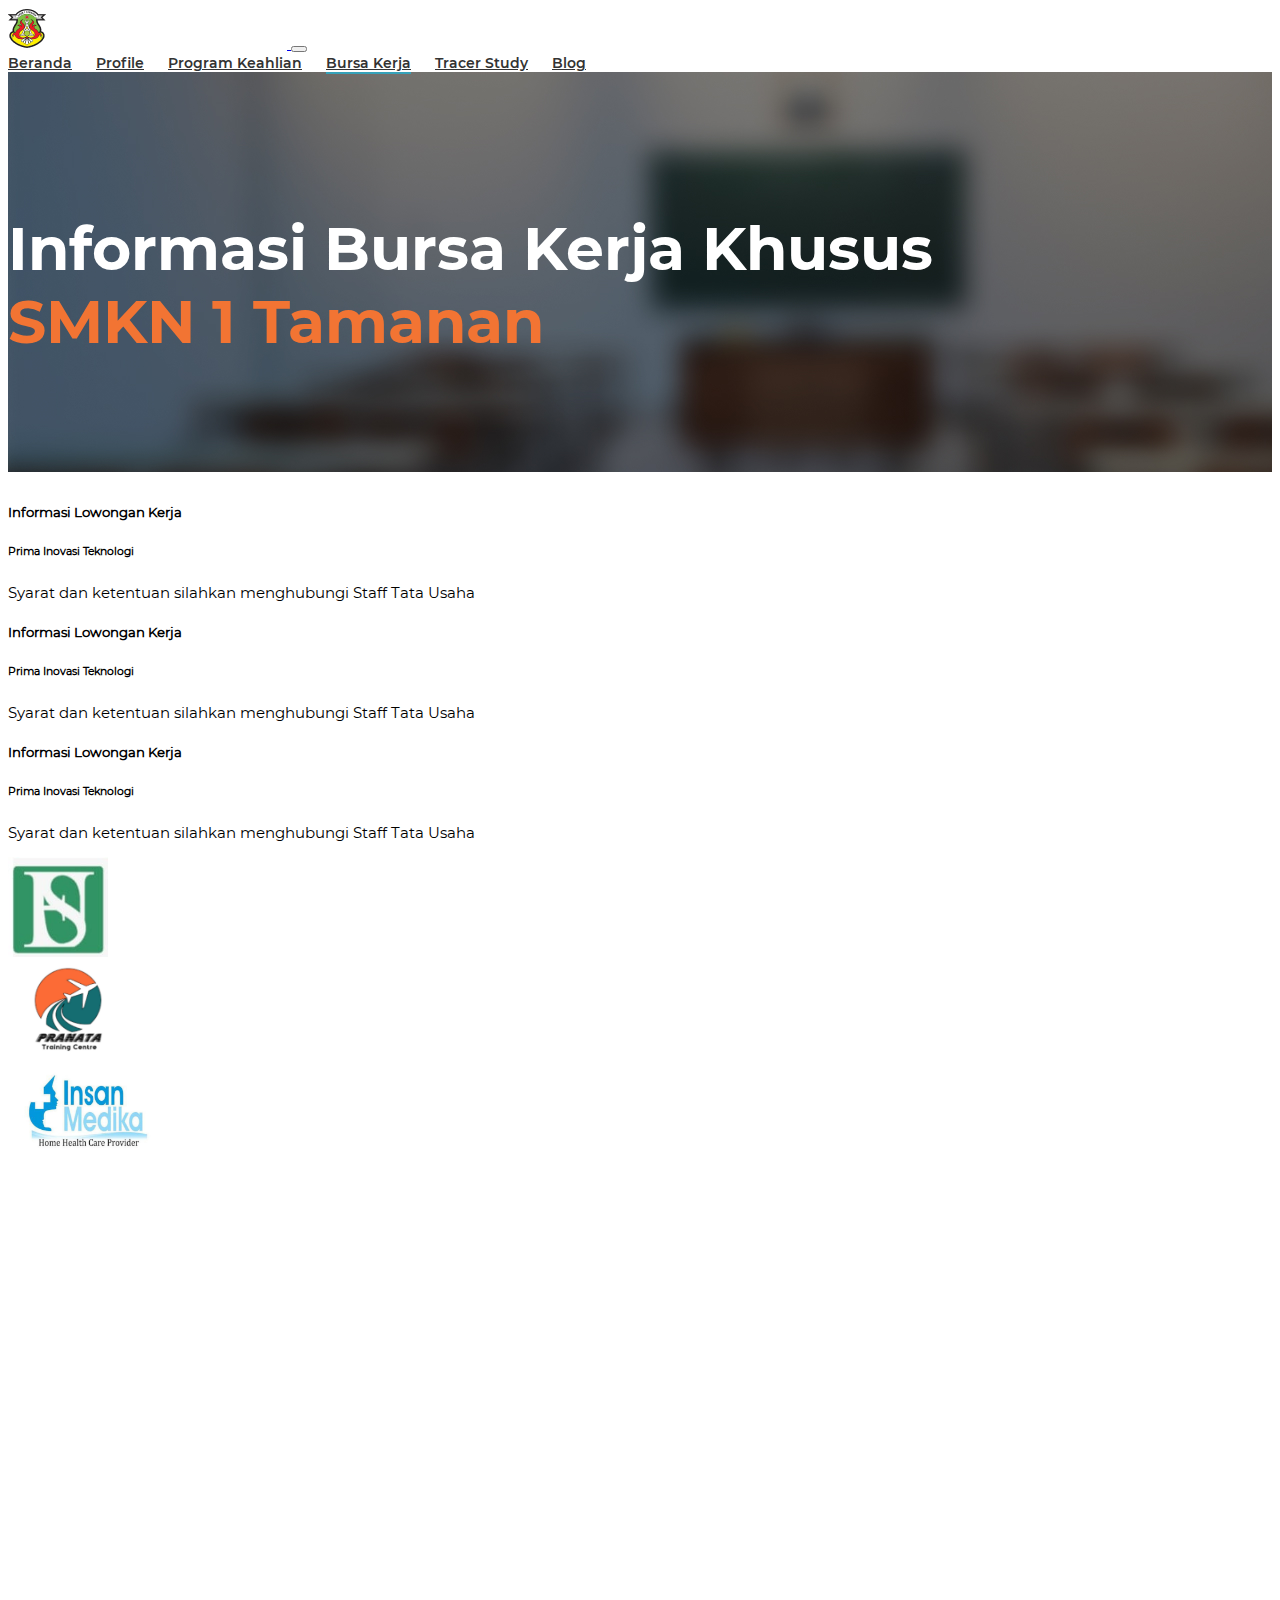
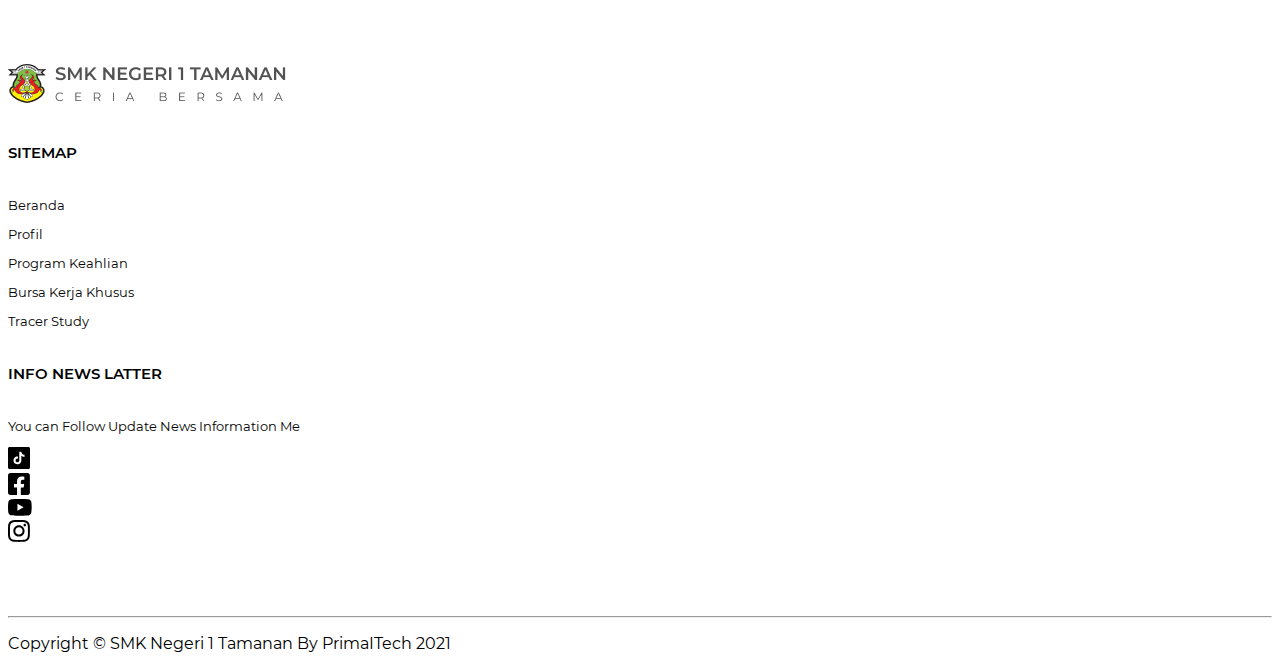
<file: bkk.html>
<!DOCTYPE html>
<html lang="en">

<head>
    <meta charset="UTF-8">
    <meta http-equiv="X-UA-Compatible" content="IE=edge">
    <meta name="viewport" content="width=device-width, initial-scale=1.0">
    <title>SMKN 1 Tamanan</title>
    <link href="https://cdn.jsdelivr.net/npm/bootstrap@5.0.2/dist/css/bootstrap.min.css" rel="stylesheet"
        integrity="sha384-EVSTQN3/azprG1Anm3QDgpJLIm9Nao0Yz1ztcQTwFspd3yD65VohhpuuCOmLASjC" crossorigin="anonymous">
    <script src="https://cdn.jsdelivr.net/npm/bootstrap@5.0.2/dist/js/bootstrap.bundle.min.js"
        integrity="sha384-MrcW6ZMFYlzcLA8Nl+NtUVF0sA7MsXsP1UyJoMp4YLEuNSfAP+JcXn/tWtIaxVXM" crossorigin="anonymous">
    </script>

    <link rel="stylesheet" href="asset/css/all.min.css" />
    <link rel="stylesheet" href="asset/css/base.css" />
    <link rel="stylesheet" href="asset/css/style.css" />

    <link rel="shortcut icon" href="asset/images/favicon.png">
</head>

<body>
    <nav class="navbar navbar-expand-md fixed-top p-2 navbar-dark" id="navbar">
        <div class="container">
            <a class="navbar-brand" href="index.html">
                <img  src="asset/images/logo-light.png" class="img-fluid" id="brand" />
            </a>

            <button class="navbar-toggler" type="button" data-bs-toggle="collapse"
                data-bs-target="#navbarSupportedContent" aria-controls="navbarSupportedContent" aria-expanded="false"
                aria-label="Toggle navigation">
                <span class="navbar-toggler-icon"></span>
            </button>
            <div class="collapse navbar-collapse" id="navbarSupportedContent">
                <div class="navbar-nav ms-auto">
                    <a class="nav-link "  href="index.html">Beranda</a>
                    <a class="nav-link" href="profile.html">Profile</a>
                    <a class="nav-link" href="program_keahlian.html">Program Keahlian</a>
                    <a class="nav-link active" aria-current="page" href="bkk.html">Bursa Kerja</a>
                    <a class="nav-link" href="study-tracer.html">Tracer Study</a>
                    <a class="nav-link" href="#">Blog</a>

                </div>
            </div>
        </div>
    </nav>
    <section>

        <div class="bg-header">
            <div class="container p-5">
                <h1 >Informasi Bursa Kerja Khusus <br> <span class="base-color">SMKN 1 Tamanan</span></h1>
            </div>
        </div>
        <!-- <div class="bg bg-1"></div> -->
    </section>

    <section id="sambutan" class="mt-5 pt-5">
        <div class="sambutan">
            <div class="container">
                <div class="row">
                    <div class="col-lg-12 mb-3">
                        <div class="card">
                            <div class="card-body">
                                <h5 class="card-title">Informasi Lowongan Kerja</h5>
                                <h6 class="card-subtitle mb-2 text-muted">Prima Inovasi Teknologi</h6>
                                <p class="card-text">Syarat dan ketentuan silahkan menghubungi Staff Tata Usaha</p>
                               
                            </div>
                        </div>
                    </div>
                    <div class="col-lg-12 mb-3">
                        <div class="card">
                            <div class="card-body">
                                <h5 class="card-title">Informasi Lowongan Kerja</h5>
                                <h6 class="card-subtitle mb-2 text-muted">Prima Inovasi Teknologi</h6>
                                <p class="card-text">Syarat dan ketentuan silahkan menghubungi Staff Tata Usaha</p>
                               
                            </div>
                        </div>
                    </div>
                    <div class="col-lg-12 mb-3">
                        <div class="card">
                            <div class="card-body">
                                <h5 class="card-title">Informasi Lowongan Kerja</h5>
                                <h6 class="card-subtitle mb-2 text-muted">Prima Inovasi Teknologi</h6>
                                <p class="card-text">Syarat dan ketentuan silahkan menghubungi Staff Tata Usaha</p>
                               
                            </div>
                        </div>
                    </div>
                </div>
            </div>
        </div>

    </section>

    <section id="support">
        <div class="container mt-5 mb-5">
            <div class="row">
                <div class="col-lg-4 text-center mt-2">
                    <img class="lazy" src="asset/images/partner1.jpeg?h" width="100" height="100" alt="">
                </div>
                <div class="col-lg-4 text-center mt-2">
                    <img class="lazy" src="asset/images/partner2.jpeg?h" width="120" height="100" alt="">
                </div>
                <div class="col-lg-4 text-center mt-2">
                    <img class="lazy" src="asset/images/partner3.jpeg?h" width="160" height="100" alt="">
                </div>
            </div>
        </div>
    </section>

    <section id="location">

        <div class="mt-5">
            <iframe
                src="https://www.google.com/maps/embed?pb=!1m18!1m12!1m3!1d3271.74108778587!2d113.8138093141896!3d-8.02143299422362!2m3!1f0!2f0!3f0!3m2!1i1024!2i768!4f13.1!3m3!1m2!1s0x2dd6c1799aaa48c5%3A0x9d1ad875fbe4b6f5!2sSMKN%201%20Tamanan!5e1!3m2!1sid!2sid!4v1633024319387!5m2!1sid!2sid"
                width="100%" height="450" style="border:0;" allowfullscreen="" loading="lazy"></iframe>
        </div>

    </section>

    <section id="contact">
        <div class="contact">
            <div class="container mt-5">
                <div class="row">
                    <div class="col-md-4">
                        <img src="asset/images/logo.png" alt="" srcset="">
                    </div>
                    <div class="col-md-4">
                        <h6>SITEMAP</h6>
                        <p><a style="text-decoration: none; color: black;" href="index.html">Beranda</a></p>
                        <p><a style="text-decoration: none; color: black;" href="profile.html">Profil</a></p>
                        <p><a style="text-decoration: none; color: black;" href="program_keahlian.html">Program
                                Keahlian</a></p>
                        <p><a style="text-decoration: none; color: black;" href="bkk.html">Bursa Kerja Khusus</a></p>
                        <p><a style="text-decoration: none; color: black;" href="study-tracer.html">Tracer Study</a></p>
                    </div>

                    <div class="col-md-4">
                        <h6>INFO NEWS LATTER</h6>
                        <p>You can Follow Update News Information Me</p>
                        <div class="row">
                            <div class="col-md-2 medsos">
                                <a href="https://vt.tiktok.com/ZSJEcoN8r/"><img src="asset/images/tiktok.svg" alt=""
                                        srcset=""></a>
                            </div>
                            <div class="col-md-2 medsos">
                                <a href="https://twitter.com/SmknTamanan?s=08"><img src="asset/images/fb.svg" alt=""
                                        srcset=""></a>
                            </div>
                            <div class="col-md-2 medsos">
                                <a href="https://youtube.com/channel/UCls2iudJ5wa8rRQr-FCqx9A"><img
                                        src="asset/images/youtube.svg" alt="" srcset=""></a>
                            </div>
                            <div class="col-md-2 medsos">
                                <a href="https://instagram.com/smaktamofficial?utm_medium=copy_link"><img
                                        src="asset/images/instagram.svg" alt="" srcset=""></a>
                            </div>
                        </div>
                    </div>
                </div>
            </div>
        </div>
    </section>
    <hr>
    <footer>
        <div class="container">
            <p>Copyright © SMK Negeri 1 Tamanan By PrimaITech 2021</p>
        </div>
    </footer>
    <script>
        window.onscroll = function () {
            scrollFunction()
        };

        function scrollFunction() {
            if (document.body.scrollTop > 30 || document.documentElement.scrollTop > 30) {

                document.getElementById("navbar").style.background = "#fff";
                document.getElementById("navbar").classList.remove('navbar-dark');
                document.getElementById("navbar").classList.add('navbar-light');
                document.getElementById("brand").src = 'asset/images/logo.png';
            } else if (document.body.scrollTop < 20 || document.documentElement.scrollTop < 20) {
                document.getElementById("navbar").classList.remove('navbar-light');
                document.getElementById("navbar").classList.add('navbar-dark');
                document.getElementById("navbar").style.background = "none";
                document.getElementById("brand").src = 'asset/images/logo-light.png';
            }
        }
    </script>
</body>

</html>
</file>
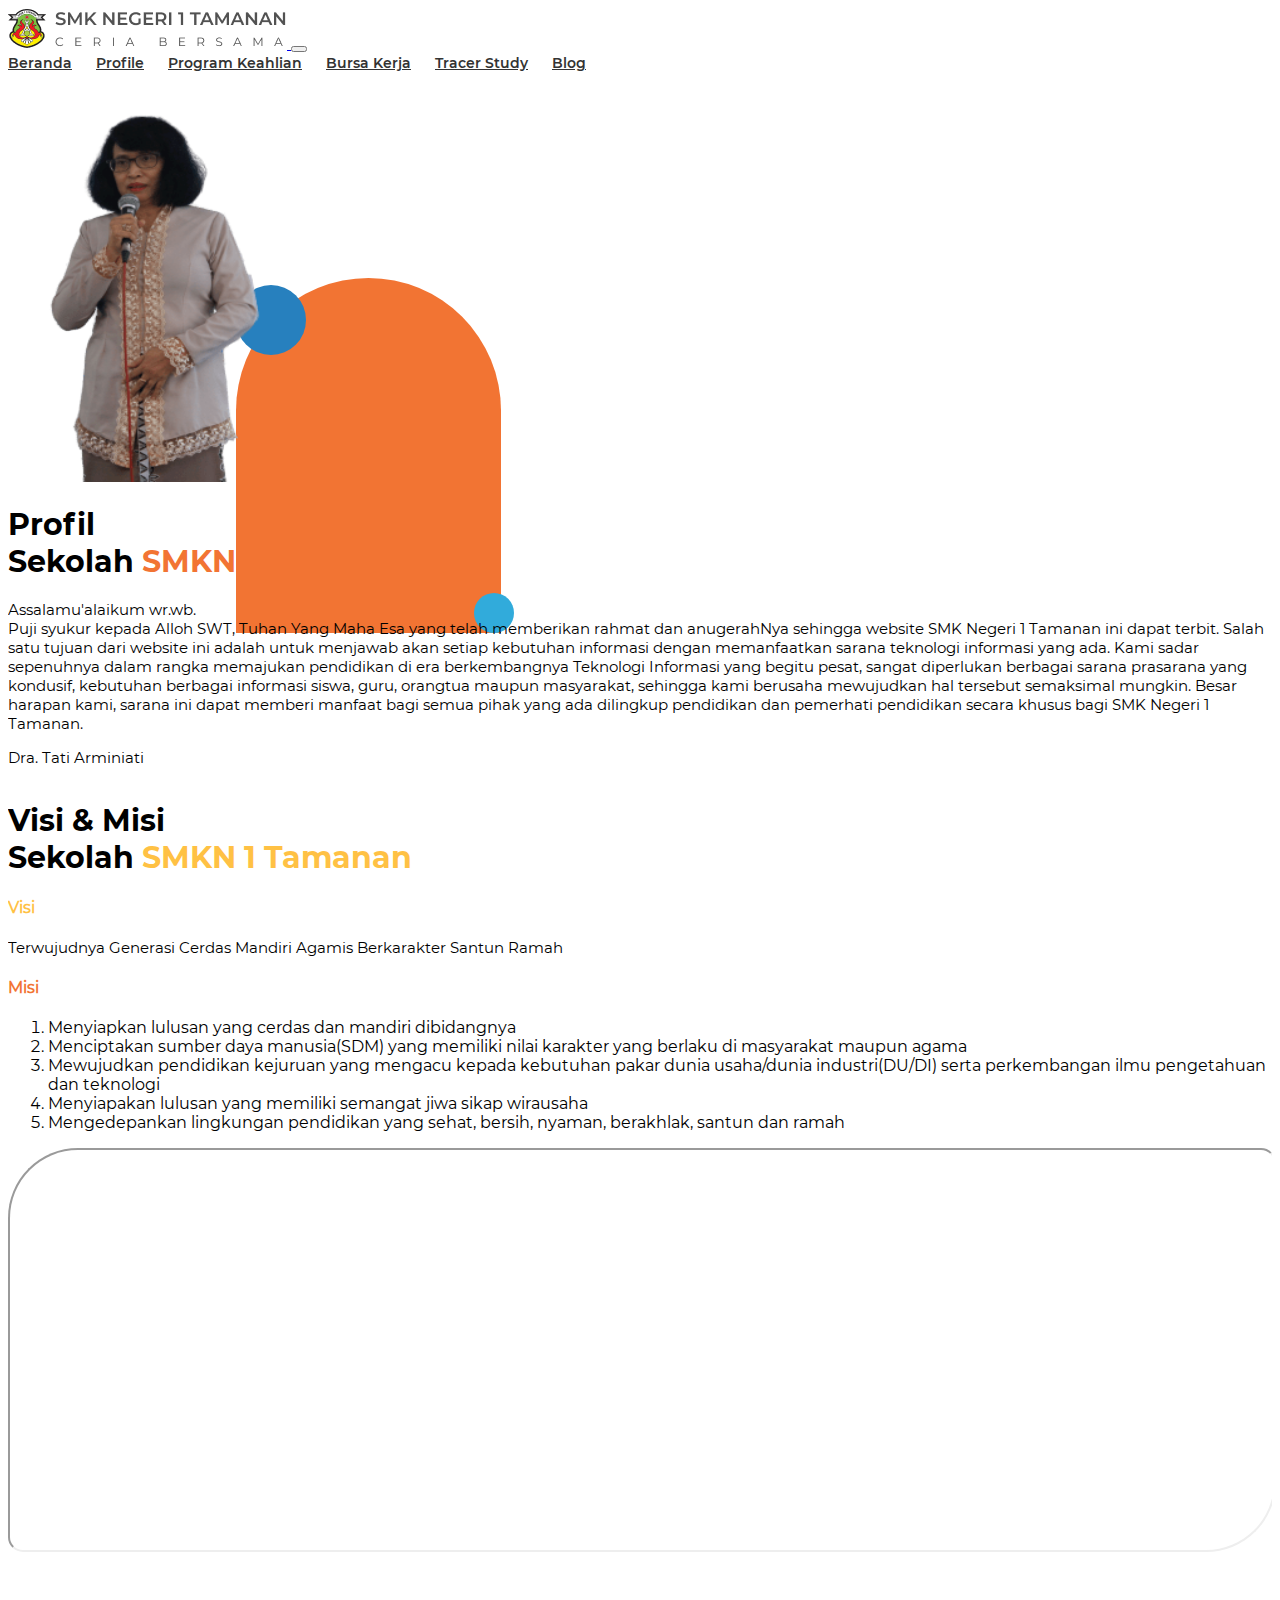
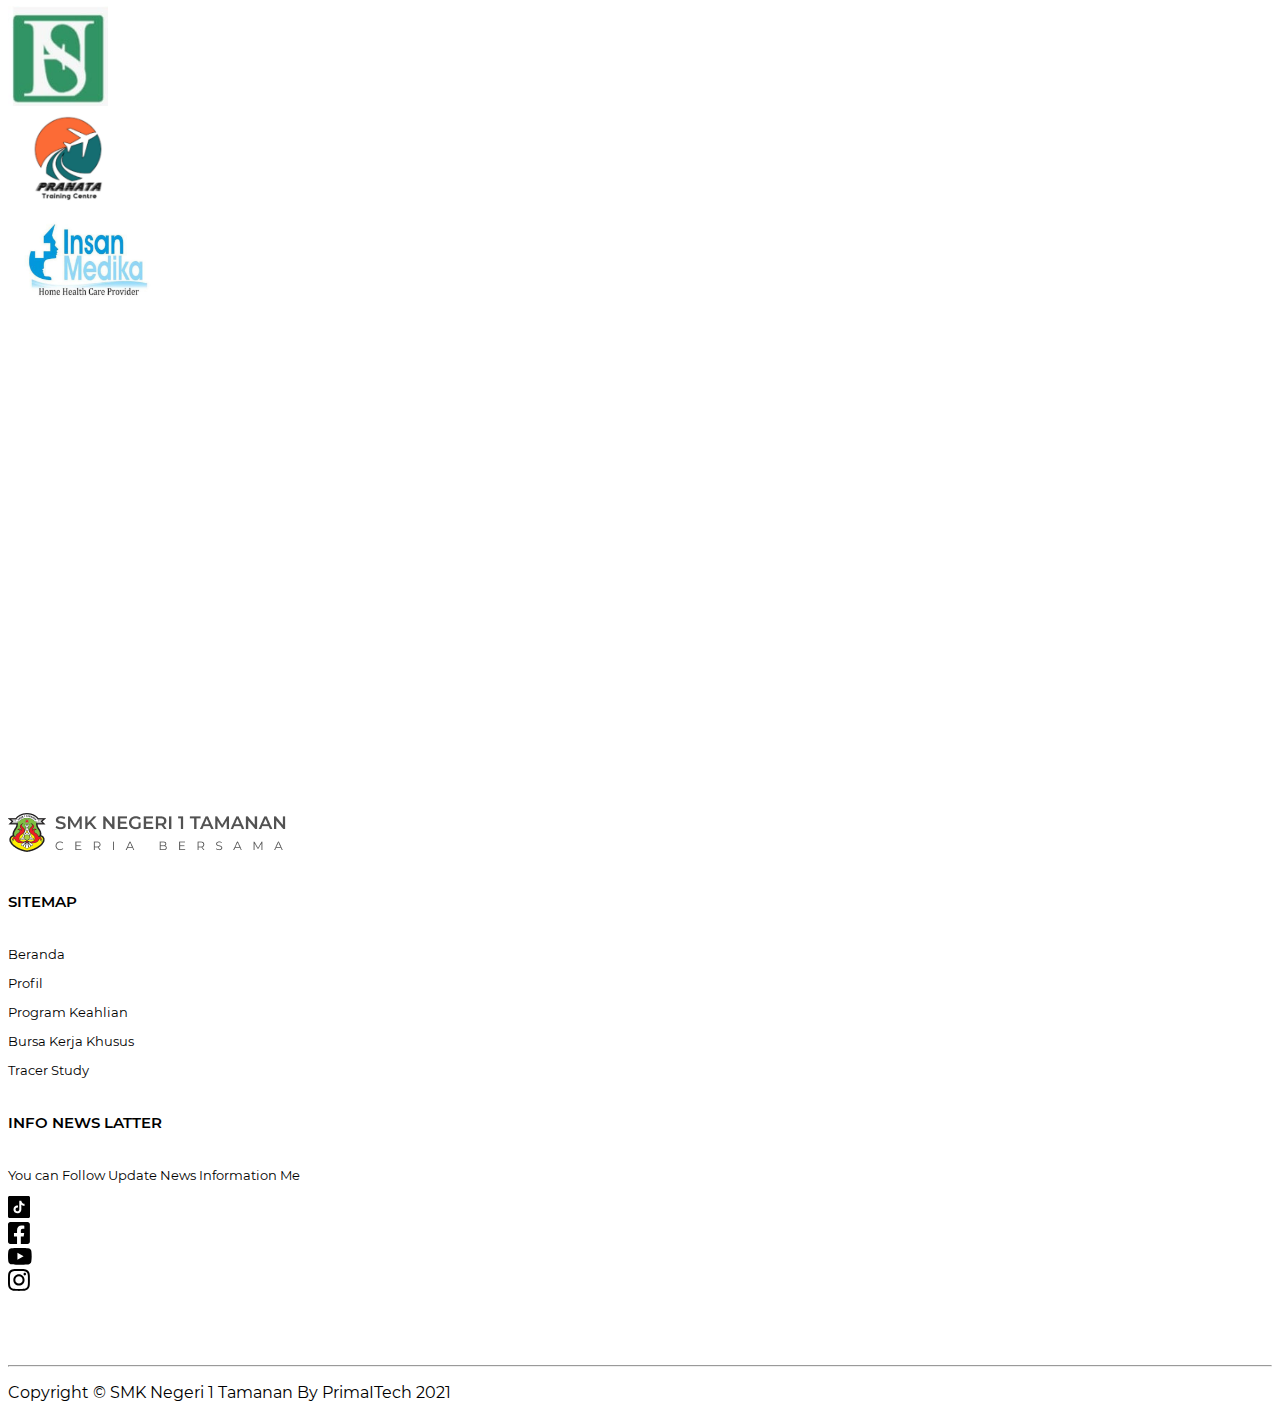
<file: profile.html>
<!DOCTYPE html>
<html lang="en">

<head>
    <meta charset="UTF-8">
    <meta http-equiv="X-UA-Compatible" content="IE=edge">
    <meta name="viewport" content="width=device-width, initial-scale=1.0">
    <title>SMKN 1 Tamanan</title>
    <link href="https://cdn.jsdelivr.net/npm/bootstrap@5.0.2/dist/css/bootstrap.min.css" rel="stylesheet" integrity="sha384-EVSTQN3/azprG1Anm3QDgpJLIm9Nao0Yz1ztcQTwFspd3yD65VohhpuuCOmLASjC" crossorigin="anonymous">
    <script src="https://cdn.jsdelivr.net/npm/bootstrap@5.0.2/dist/js/bootstrap.bundle.min.js" integrity="sha384-MrcW6ZMFYlzcLA8Nl+NtUVF0sA7MsXsP1UyJoMp4YLEuNSfAP+JcXn/tWtIaxVXM" crossorigin="anonymous"></script>

    <link rel="stylesheet" href="asset/css/all.min.css" />
    <link rel="stylesheet" href="asset/css/base.css" />
    <link rel="stylesheet" href="asset/css/style.css" />

    <link rel="shortcut icon" href="asset/images/favicon.png">
</head>

<body>
    <nav class="navbar navbar-expand-md fixed-top p-2 shadow-sm navbar-light" style="background-color: #fff;">
        <div class="container">
            <a class="navbar-brand" href="#">
                <img src="asset/images/logo.png" class="img-fluid" id="brand" />
            </a>

            <button class="navbar-toggler" type="button" data-bs-toggle="collapse" data-bs-target="#navbarSupportedContent" aria-controls="navbarSupportedContent" aria-expanded="false" aria-label="Toggle navigation">
                <span class="navbar-toggler-icon"></span>
              </button>
            <div class="collapse navbar-collapse" id="navbarSupportedContent">
                <div class="navbar-nav ms-auto">
                    <a class="nav-link " aria-current="page" href="index.html">Beranda</a>
                    <a class="nav-link active" aria-current="page" href="profile.html">Profile</a>
                    <a class="nav-link" href="program_keahlian.html">Program Keahlian</a>
                    <a class="nav-link" href="bkk.html">Bursa Kerja</a>
                    <a class="nav-link" href="study-tracer.html">Tracer Study</a>
                    <a class="nav-link" href="#">Blog</a>

                </div>
            </div>
        </div>
    </nav>


    <section id="sambutan">
        <div class="sambutan">
            <div class="container">

                <div class="row d-flex align-items-center justify-content-evenly mt-5">
                    <div class="col-md-6 d-flex justify-content-center">
                        <div class="bg1 "></div>
                        <div class="bg2 "></div>
                        <div class="bg3 "></div>
                        <img src="asset/images/kepsek.png" width="300" height="400" />
                    </div>
                    <div class="col-md-6">
                        <div class="d-flex flex-row mb-4 mt-5">

                            <h1>Profil <br> Sekolah <span class="base-color">SMKN 1 Tamanan</span></h1>
                        </div>
                        <p>
                            Assalamu'alaikum wr.wb. <br>
                            Puji syukur kepada Alloh SWT, Tuhan Yang Maha Esa yang telah memberikan rahmat dan
                            anugerahNya
                            sehingga website SMK Negeri 1 Tamanan ini dapat terbit. Salah satu tujuan dari website ini
                            adalah untuk menjawab akan setiap kebutuhan informasi dengan memanfaatkan sarana teknologi
                            informasi yang ada. Kami sadar sepenuhnya dalam rangka memajukan pendidikan di era
                            berkembangnya
                            Teknologi Informasi yang begitu pesat, sangat diperlukan berbagai sarana prasarana yang
                            kondusif, kebutuhan berbagai informasi siswa, guru, orangtua maupun masyarakat, sehingga
                            kami
                            berusaha mewujudkan hal tersebut semaksimal mungkin.
                            Besar harapan kami, sarana ini dapat memberi manfaat bagi semua pihak yang ada dilingkup
                            pendidikan dan pemerhati pendidikan secara khusus bagi SMK Negeri 1 Tamanan.
                            <br>


                        </p>
                        <p>Dra. Tati Arminiati</p>
                    </div>
                </div>
            </div>
            <!-- <div class="bg bg-1"></div>
            <div class="bg bg-2"></div> -->
        </div>
    </section>

    <section id="profil">
        <div class="profil">
            <div class="container">

                <div class="row d-flex align-items-center justify-content-evenly mt-5">

                    <div class="col-md-6">
                        <div class="d-flex flex-row mb-4 mt-5">

                            <h1>Visi & Misi <br> Sekolah <span class="base-color-2">SMKN 1 Tamanan</span></h1>
                        </div>
                        <h4 class="base-color-2"><strong>Visi</strong></h4>
                        <p>Terwujudnya Generasi Cerdas Mandiri Agamis Berkarakter Santun Ramah </p>
                        <h4 class="base-color"><strong>Misi</strong></h4>
                        <ol>
                            <li>Menyiapkan lulusan yang cerdas dan mandiri dibidangnya</li>
                            <li>Menciptakan sumber daya manusia(SDM) yang memiliki nilai karakter yang berlaku di masyarakat maupun agama</li>
                            <li>Mewujudkan pendidikan kejuruan yang mengacu kepada kebutuhan pakar dunia usaha/dunia industri(DU/DI) serta perkembangan ilmu pengetahuan dan teknologi</li>
                            <li>Menyiapakan lulusan yang memiliki semangat jiwa sikap wirausaha</li>
                            <li>Mengedepankan lingkungan pendidikan yang sehat, bersih, nyaman, berakhlak, santun dan ramah</li>
                          </ol>
                    </div>
                    <div class="col-md-6 d-flex">
                        <div class="embed-responsive embed-responsive-4by3" style="width: 100%;">
                            <iframe class="embed-responsive-item video"
                                src="https://drive.google.com/file/d/1ivsqGixiC7b1kCTCRhC8aJqUo3Lq5bAp/preview"
                                allow="autoplay" style="width: 100%;"></iframe>

                        </div>
                    </div>
                </div>
            </div>
            <!-- <div class="bg bg-1"></div>
            <div class="bg bg-2"></div> -->
        </div>
    </section>


    <section id="support">
        <div class="container mt-5 mb-5">
            <div class="row">
                <div class="col-lg-4 text-center mt-2">
                    <img class="lazy"  src="asset/images/partner1.jpeg?h" width="100" height="100" alt="">
                </div>
                <div class="col-lg-4 text-center mt-2">
                    <img class="lazy"  src="asset/images/partner2.jpeg?h" width="120" height="100" alt="">
                </div>
                <div class="col-lg-4 text-center mt-2">
                    <img class="lazy"  src="asset/images/partner3.jpeg?h" width="160" height="100" alt="">
                </div>
            </div>
        </div>
    </section>

    <section id="location">

        <div class="mt-5">
            <iframe
                src="https://www.google.com/maps/embed?pb=!1m18!1m12!1m3!1d3271.74108778587!2d113.8138093141896!3d-8.02143299422362!2m3!1f0!2f0!3f0!3m2!1i1024!2i768!4f13.1!3m3!1m2!1s0x2dd6c1799aaa48c5%3A0x9d1ad875fbe4b6f5!2sSMKN%201%20Tamanan!5e1!3m2!1sid!2sid!4v1633024319387!5m2!1sid!2sid"
                width="100%" height="450" style="border:0;" allowfullscreen="" loading="lazy"></iframe>
        </div>

    </section>

    <section id="contact">
        <div class="contact">
            <div class="container mt-5">
                <div class="row">
                    <div class="col-md-4">
                        <img  src="asset/images/logo.png" alt="" srcset="">
                    </div>
                    <div class="col-md-4">
                        <h6>SITEMAP</h6>
                        <p><a style="text-decoration: none; color: black;" href="index.html">Beranda</a></p>
                        <p><a style="text-decoration: none; color: black;" href="profile.html">Profil</a></p>
                        <p><a style="text-decoration: none; color: black;" href="program_keahlian.html">Program Keahlian</a></p>
                        <p><a style="text-decoration: none; color: black;" href="bkk.html">Bursa Kerja Khusus</a></p>
                        <p><a style="text-decoration: none; color: black;" href="study-tracer.html">Tracer Study</a></p>
                    </div>
                   
                    <div class="col-md-4">
                        <h6>INFO NEWS LATTER</h6>
                        <p>You can Follow Update News Information Me</p>
                        <div class="row">
                            <div class="col-md-2 medsos">
                                <a href="https://vt.tiktok.com/ZSJEcoN8r/"><img  src="asset/images/tiktok.svg" alt="" srcset=""></a>
                            </div>
                            <div class="col-md-2 medsos">
                                <a href="https://twitter.com/SmknTamanan?s=08"><img  src="asset/images/fb.svg" alt="" srcset=""></a>
                            </div>
                            <div class="col-md-2 medsos">
                                <a href="https://youtube.com/channel/UCls2iudJ5wa8rRQr-FCqx9A"><img  src="asset/images/youtube.svg" alt="" srcset=""></a>
                            </div>
                            <div class="col-md-2 medsos">
                                <a href="https://instagram.com/smaktamofficial?utm_medium=copy_link"><img  src="asset/images/instagram.svg" alt="" srcset=""></a>
                            </div>
                        </div>
                    </div>
                </div>
            </div>
        </div>
    </section>
    <hr>
    <footer>
        <div class="container">
            <p>Copyright © SMK Negeri 1 Tamanan By PrimaITech 2021</p>
        </div>
    </footer>

</body>

</html>
</file>
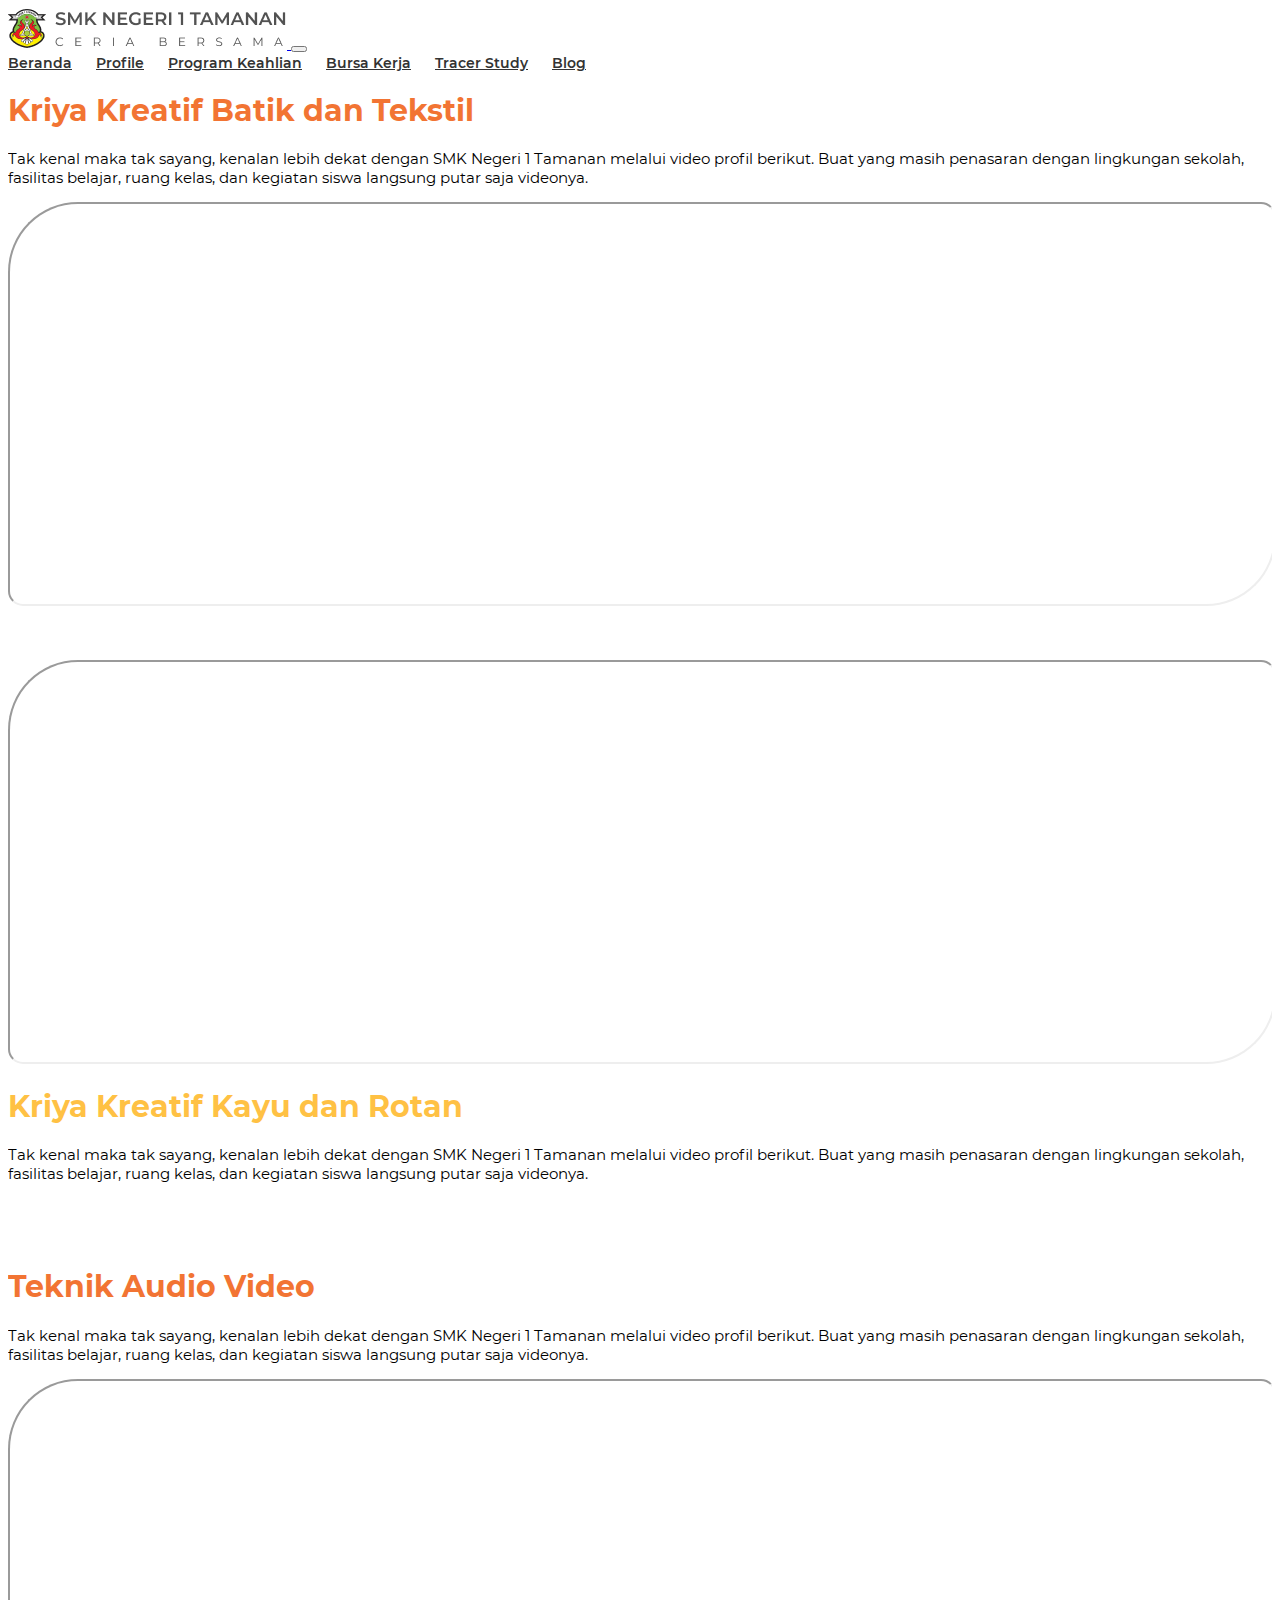
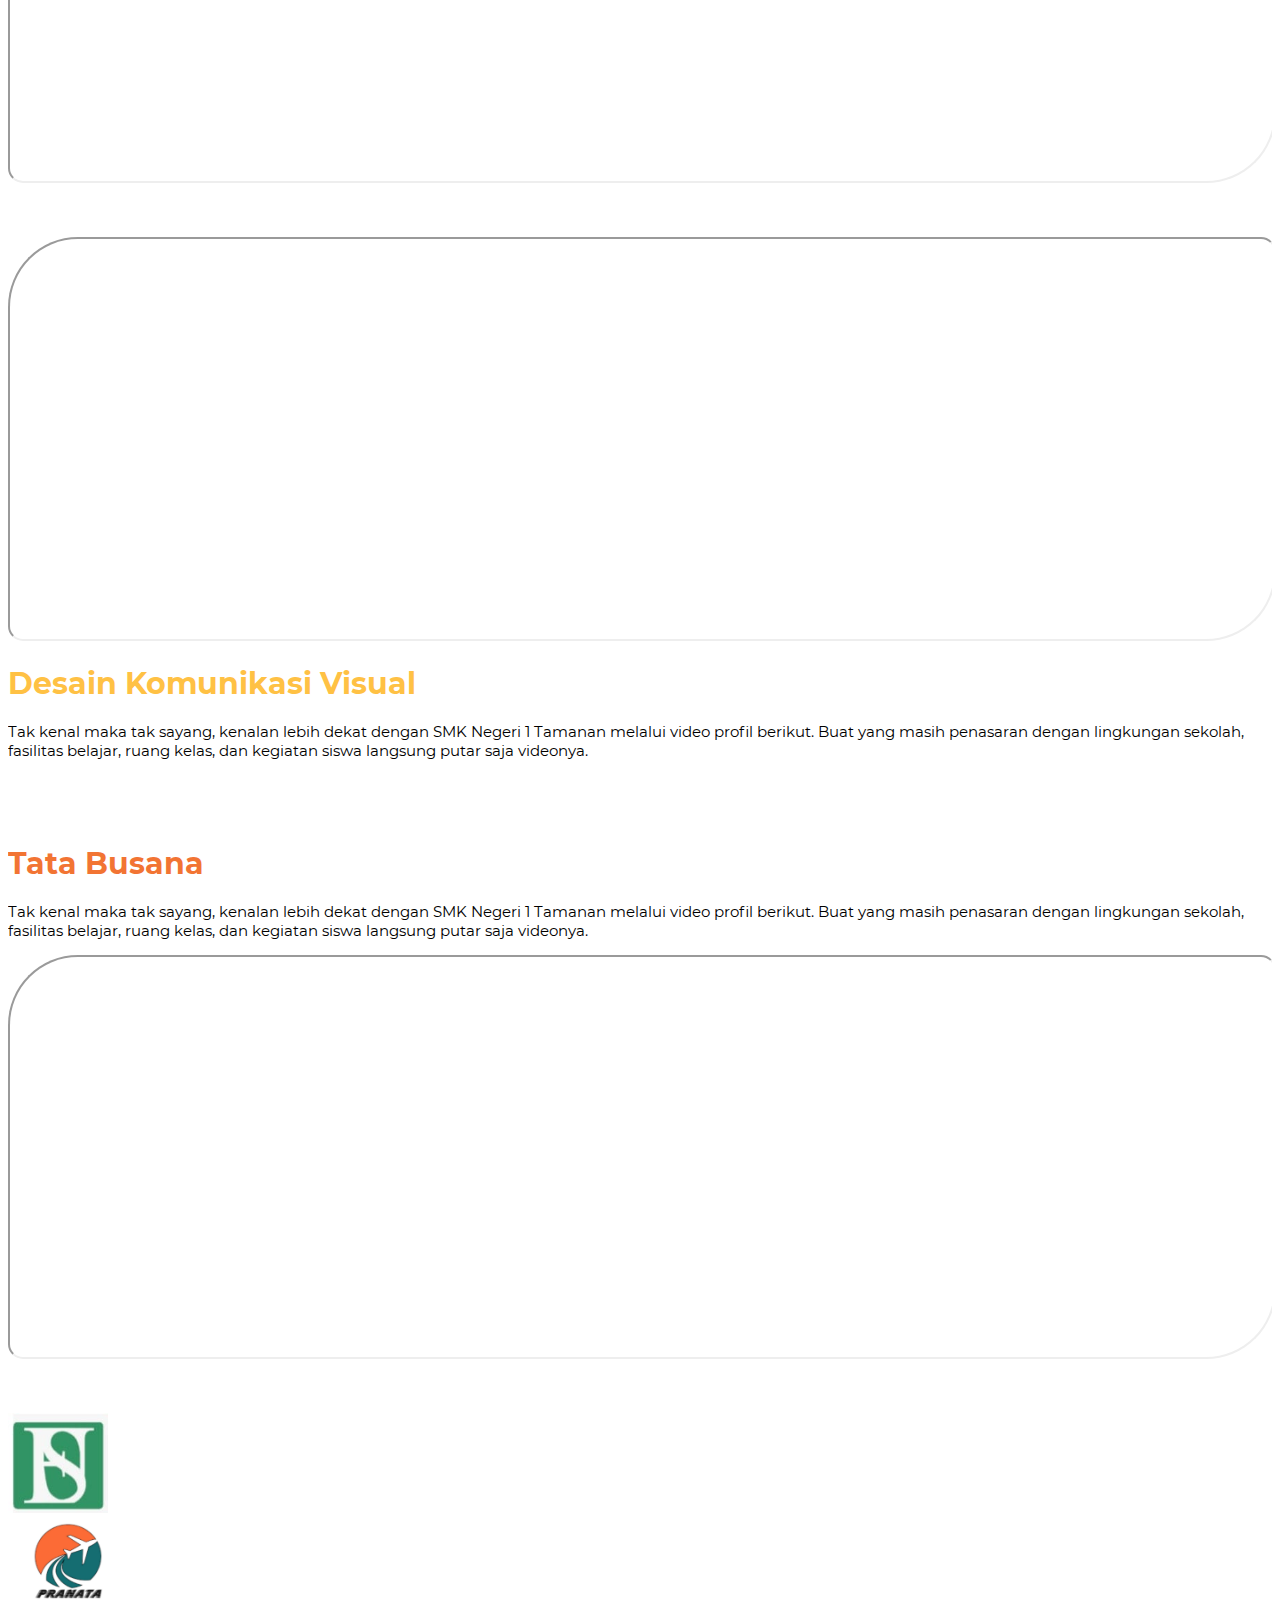
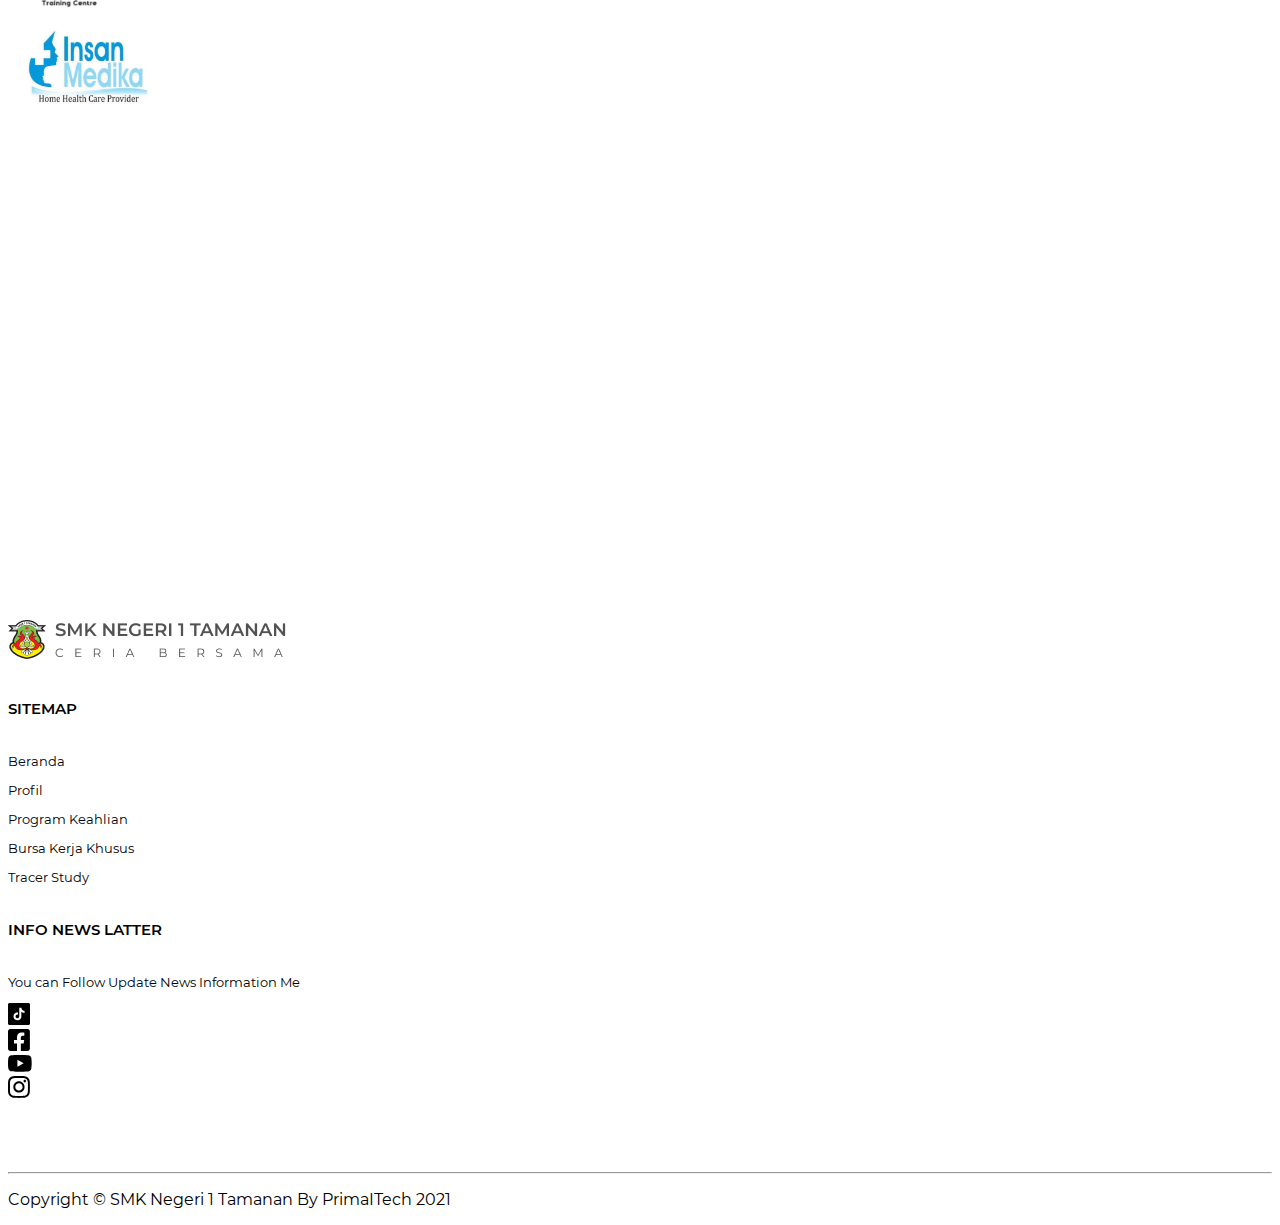
<file: program_keahlian.html>
<!DOCTYPE html>
<html lang="en">

<head>
    <meta charset="UTF-8">
    <meta http-equiv="X-UA-Compatible" content="IE=edge">
    <meta name="viewport" content="width=device-width, initial-scale=1.0">
    <title>SMKN 1 Tamanan</title>
    <link href="https://cdn.jsdelivr.net/npm/bootstrap@5.0.2/dist/css/bootstrap.min.css" rel="stylesheet"
        integrity="sha384-EVSTQN3/azprG1Anm3QDgpJLIm9Nao0Yz1ztcQTwFspd3yD65VohhpuuCOmLASjC" crossorigin="anonymous">
    <script src="https://cdn.jsdelivr.net/npm/bootstrap@5.0.2/dist/js/bootstrap.bundle.min.js"
        integrity="sha384-MrcW6ZMFYlzcLA8Nl+NtUVF0sA7MsXsP1UyJoMp4YLEuNSfAP+JcXn/tWtIaxVXM" crossorigin="anonymous">
    </script>


    <link rel="stylesheet" href="asset/css/all.min.css" />
    <link rel="stylesheet" href="asset/css/base.css" />
    <link rel="stylesheet" href="asset/css/style.css" />
    <link rel="shortcut icon" href="asset/images/favicon.png">


</head>

<body>
    <nav class="navbar navbar-expand-md fixed-top p-2 shadow-sm navbar-light" style="background-color: #fff;">
        <div class="container">
            <a class="navbar-brand" href="#">
                <img src="asset/images/logo.png" class="img-fluid" id="brand" />
            </a>

            <button class="navbar-toggler" type="button" data-bs-toggle="collapse" data-bs-target="#navbarNavAltMarkup"
                aria-controls="navbarNavAltMarkup" aria-expanded="false" aria-label="Toggle navigation">
                <span class="navbar-toggler-icon"></span>
            </button>
            <div class="collapse navbar-collapse" id="navbarNavAltMarkup">
                <div class="navbar-nav ms-auto">
                    <a class="nav-link" href="index.html">Beranda</a>
                    <a class="nav-link" href="profile.html">Profile</a>
                    <a class="nav-link active" aria-current="page" href="program_keahlian.html">Program Keahlian</a>
                    <a class="nav-link" href="bkk.html">Bursa Kerja</a>
                    <a class="nav-link" href="study-tracer.html">Tracer Study</a>
                    <a class="nav-link" href="#">Blog</a>

                </div>
            </div>
        </div>
    </nav>
    <section id="profil" class="mt-5">
        <div class="profil">
            <div class="container">

                <div class="row d-flex align-items-center justify-content-evenly mt-5">

                    <div class="col-md-6">
                        <div class="d-flex flex-row mb-4 mt-5">

                            <h1><span class="base-color">Kriya Kreatif Batik dan Tekstil</span></h1>
                        </div>
                        <p>
                            Tak kenal maka tak sayang, kenalan lebih dekat dengan SMK Negeri 1 Tamanan melalui video
                            profil berikut. Buat yang masih penasaran dengan lingkungan sekolah, fasilitas belajar,
                            ruang kelas, dan kegiatan siswa langsung putar saja videonya.
                        </p>
                    </div>
                    <div class="col-md-6 d-flex">
                        <div class="embed-responsive embed-responsive-4by3" style="width: 100%;">
                            <iframe class="embed-responsive-item video"
                                src="https://drive.google.com/file/d/1FnY607gzm5Sn_7hjHZqWrTMbnkCL_v61/preview"
                                allow="autoplay" style="width: 100%;"></iframe>

                        </div>
                    </div>
                </div>
            </div>
            <!-- <div class="bg bg-1"></div>
            <div class="bg bg-2"></div> -->
        </div>
    </section>

    <section id="profil">
        <div class="profil">
            <div class="container">

                <div class="row d-flex align-items-center justify-content-evenly mt-5">
                    <div class="col-md-6 d-flex">
                        <div class="embed-responsive embed-responsive-4by3" style="width: 100%;">
                            <iframe class="embed-responsive-item video"
                                src="https://drive.google.com/file/d/1BWglq24EEgIKBjTnz5FzobVi2wl7-Jmw/preview"
                                allow="autoplay" style="width: 100%;"></iframe>

                        </div>
                    </div>
                    <div class="col-md-6">
                        <div class="d-flex flex-row mb-4 mt-5">

                            <h1><span class="base-color-2">Kriya Kreatif Kayu dan Rotan</span></h1>
                        </div>
                        <p>
                            Tak kenal maka tak sayang, kenalan lebih dekat dengan SMK Negeri 1 Tamanan melalui video
                            profil berikut. Buat yang masih penasaran dengan lingkungan sekolah, fasilitas belajar,
                            ruang kelas, dan kegiatan siswa langsung putar saja videonya.
                        </p>
                    </div>
                   
                </div>
            </div>
            <!-- <div class="bg bg-1"></div>
            <div class="bg bg-2"></div> -->
        </div>
    </section>

    <section id="profil">
        <div class="profil">
            <div class="container">

                <div class="row d-flex align-items-center justify-content-evenly mt-5">

                    <div class="col-md-6">
                        <div class="d-flex flex-row mb-4 mt-5">

                            <h1><span class="base-color">Teknik Audio Video</span></h1>
                        </div>
                        <p>
                            Tak kenal maka tak sayang, kenalan lebih dekat dengan SMK Negeri 1 Tamanan melalui video
                            profil berikut. Buat yang masih penasaran dengan lingkungan sekolah, fasilitas belajar,
                            ruang kelas, dan kegiatan siswa langsung putar saja videonya.
                        </p>
                    </div>
                    <div class="col-md-6 d-flex">
                        <div class="embed-responsive embed-responsive-4by3" style="width: 100%;">
                            <iframe class="embed-responsive-item video"
                                src="https://drive.google.com/file/d/1EXFSnW2nuVG_kOChtpMaRKIQwAn6haVM/preview"
                                allow="autoplay" style="width: 100%;"></iframe>

                        </div>
                    </div>
                </div>
            </div>
            <!-- <div class="bg bg-1"></div>
            <div class="bg bg-2"></div> -->
        </div>
    </section>



    <section id="profil">
        <div class="profil">
            <div class="container">

                <div class="row d-flex align-items-center justify-content-evenly mt-5">
                    <div class="col-md-6 d-flex">
                        <div class="embed-responsive embed-responsive-4by3" style="width: 100%;">
                            <iframe class="embed-responsive-item video"
                                src="https://drive.google.com/file/d/1pi3VebDS2lQCg9Ze74HjIieiawrnJBod/preview"
                                allow="autoplay" style="width: 100%;"></iframe>

                        </div>
                    </div>
                    <div class="col-md-6">
                        <div class="d-flex flex-row mb-4 mt-5">

                            <h1><span class="base-color-2">Desain Komunikasi Visual</span></h1>
                        </div>
                        <p>
                            Tak kenal maka tak sayang, kenalan lebih dekat dengan SMK Negeri 1 Tamanan melalui video
                            profil berikut. Buat yang masih penasaran dengan lingkungan sekolah, fasilitas belajar,
                            ruang kelas, dan kegiatan siswa langsung putar saja videonya.
                        </p>
                    </div>
                   
                </div>
            </div>
            <!-- <div class="bg bg-1"></div>
            <div class="bg bg-2"></div> -->
        </div>
    </section>

    <section id="profil">
        <div class="profil">
            <div class="container">

                <div class="row d-flex align-items-center justify-content-evenly mt-5">

                    <div class="col-md-6">
                        <div class="d-flex flex-row mb-4 mt-5">

                            <h1><span class="base-color">Tata Busana</span></h1>
                        </div>
                        <p>
                            Tak kenal maka tak sayang, kenalan lebih dekat dengan SMK Negeri 1 Tamanan melalui video
                            profil berikut. Buat yang masih penasaran dengan lingkungan sekolah, fasilitas belajar,
                            ruang kelas, dan kegiatan siswa langsung putar saja videonya.
                        </p>
                    </div>
                    <div class="col-md-6 d-flex">
                        <div class="embed-responsive embed-responsive-4by3" style="width: 100%;">
                            <iframe class="embed-responsive-item video"
                                src="https://drive.google.com/file/d/1ida4CW-f6Jns328tD5vTWMASWUfwIpRi/preview"
                                allow="autoplay" style="width: 100%;"></iframe>

                        </div>
                    </div>
                </div>
            </div>
            <!-- <div class="bg bg-1"></div>
            <div class="bg bg-2"></div> -->
        </div>
    </section>

    <section id="support">
        <div class="container mt-5 mb-5">
            <div class="row">
                <div class="col-lg-4 text-center mt-2">
                    <img class="lazy"  src="asset/images/partner1.jpeg?h" width="100" height="100" alt="">
                </div>
                <div class="col-lg-4 text-center mt-2">
                    <img class="lazy"  src="asset/images/partner2.jpeg?h" width="120" height="100" alt="">
                </div>
                <div class="col-lg-4 text-center mt-2">
                    <img class="lazy"  src="asset/images/partner3.jpeg?h" width="160" height="100" alt="">
                </div>
            </div>
        </div>
    </section>

    <section id="location">

        <div class="mt-5">
            <iframe
                src="https://www.google.com/maps/embed?pb=!1m18!1m12!1m3!1d3271.74108778587!2d113.8138093141896!3d-8.02143299422362!2m3!1f0!2f0!3f0!3m2!1i1024!2i768!4f13.1!3m3!1m2!1s0x2dd6c1799aaa48c5%3A0x9d1ad875fbe4b6f5!2sSMKN%201%20Tamanan!5e1!3m2!1sid!2sid!4v1633024319387!5m2!1sid!2sid"
                width="100%" height="450" style="border:0;" allowfullscreen="" loading="lazy"></iframe>
        </div>

    </section>

    <section id="contact">
        <div class="contact">
            <div class="container mt-5">
                <div class="row">
                    <div class="col-md-4">
                        <img  src="asset/images/logo.png" alt="" srcset="">
                    </div>
                    <div class="col-md-4">
                        <h6>SITEMAP</h6>
                        <p><a style="text-decoration: none; color: black;" href="index.html">Beranda</a></p>
                        <p><a style="text-decoration: none; color: black;" href="profile.html">Profil</a></p>
                        <p><a style="text-decoration: none; color: black;" href="program_keahlian.html">Program Keahlian</a></p>
                        <p><a style="text-decoration: none; color: black;" href="bkk.html">Bursa Kerja Khusus</a></p>
                        <p><a style="text-decoration: none; color: black;" href="study-tracer.html">Tracer Study</a></p>
                    </div>
                   
                    <div class="col-md-4">
                        <h6>INFO NEWS LATTER</h6>
                        <p>You can Follow Update News Information Me</p>
                        <div class="row">
                            <div class="col-md-2 medsos">
                                <a href="https://vt.tiktok.com/ZSJEcoN8r/"><img  src="asset/images/tiktok.svg" alt="" srcset=""></a>
                            </div>
                            <div class="col-md-2 medsos">
                                <a href="https://twitter.com/SmknTamanan?s=08"><img  src="asset/images/fb.svg" alt="" srcset=""></a>
                            </div>
                            <div class="col-md-2 medsos">
                                <a href="https://youtube.com/channel/UCls2iudJ5wa8rRQr-FCqx9A"><img  src="asset/images/youtube.svg" alt="" srcset=""></a>
                            </div>
                            <div class="col-md-2 medsos">
                                <a href="https://instagram.com/smaktamofficial?utm_medium=copy_link"><img  src="asset/images/instagram.svg" alt="" srcset=""></a>
                            </div>
                        </div>
                    </div>
                </div>
            </div>
        </div>
    </section>
    <hr>
    <footer>
        <div class="container">
            <p>Copyright © SMK Negeri 1 Tamanan By PrimaITech 2021</p>
        </div>
    </footer>
    


</body>

</html>
</file>
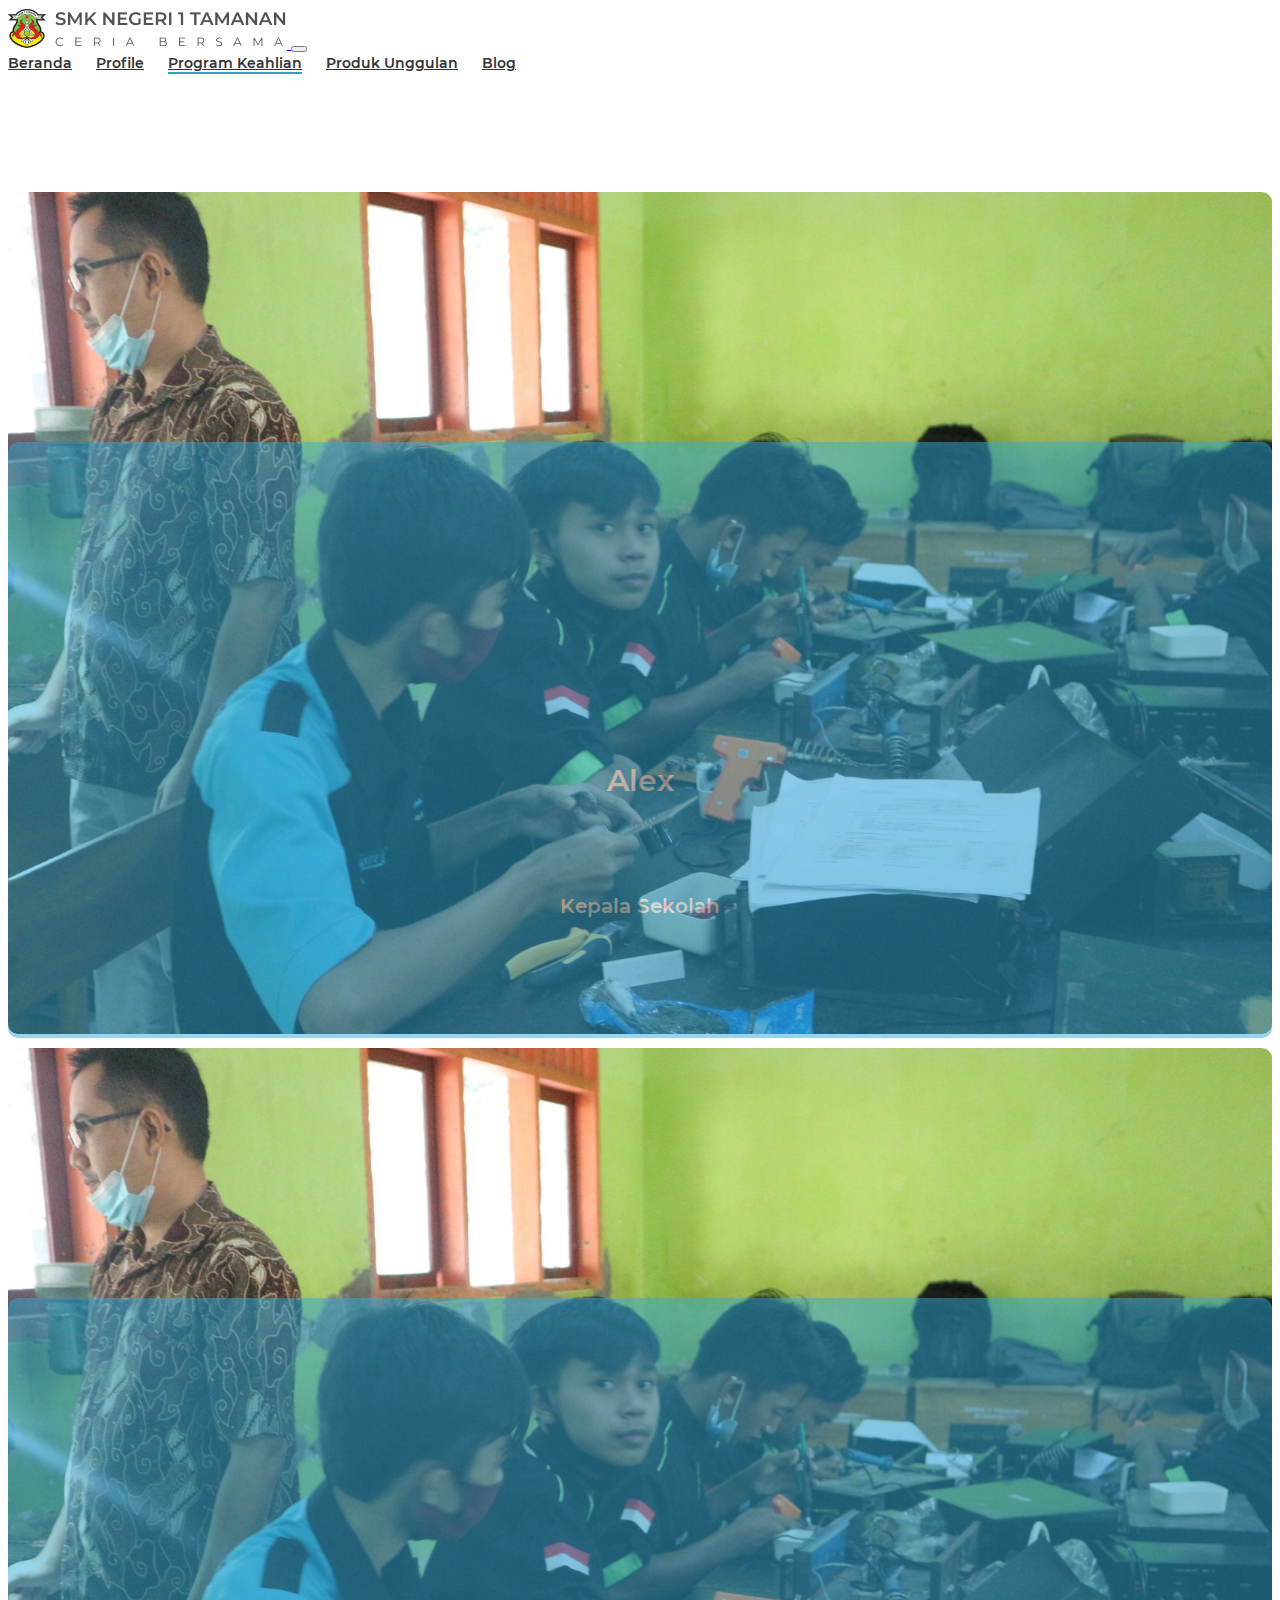
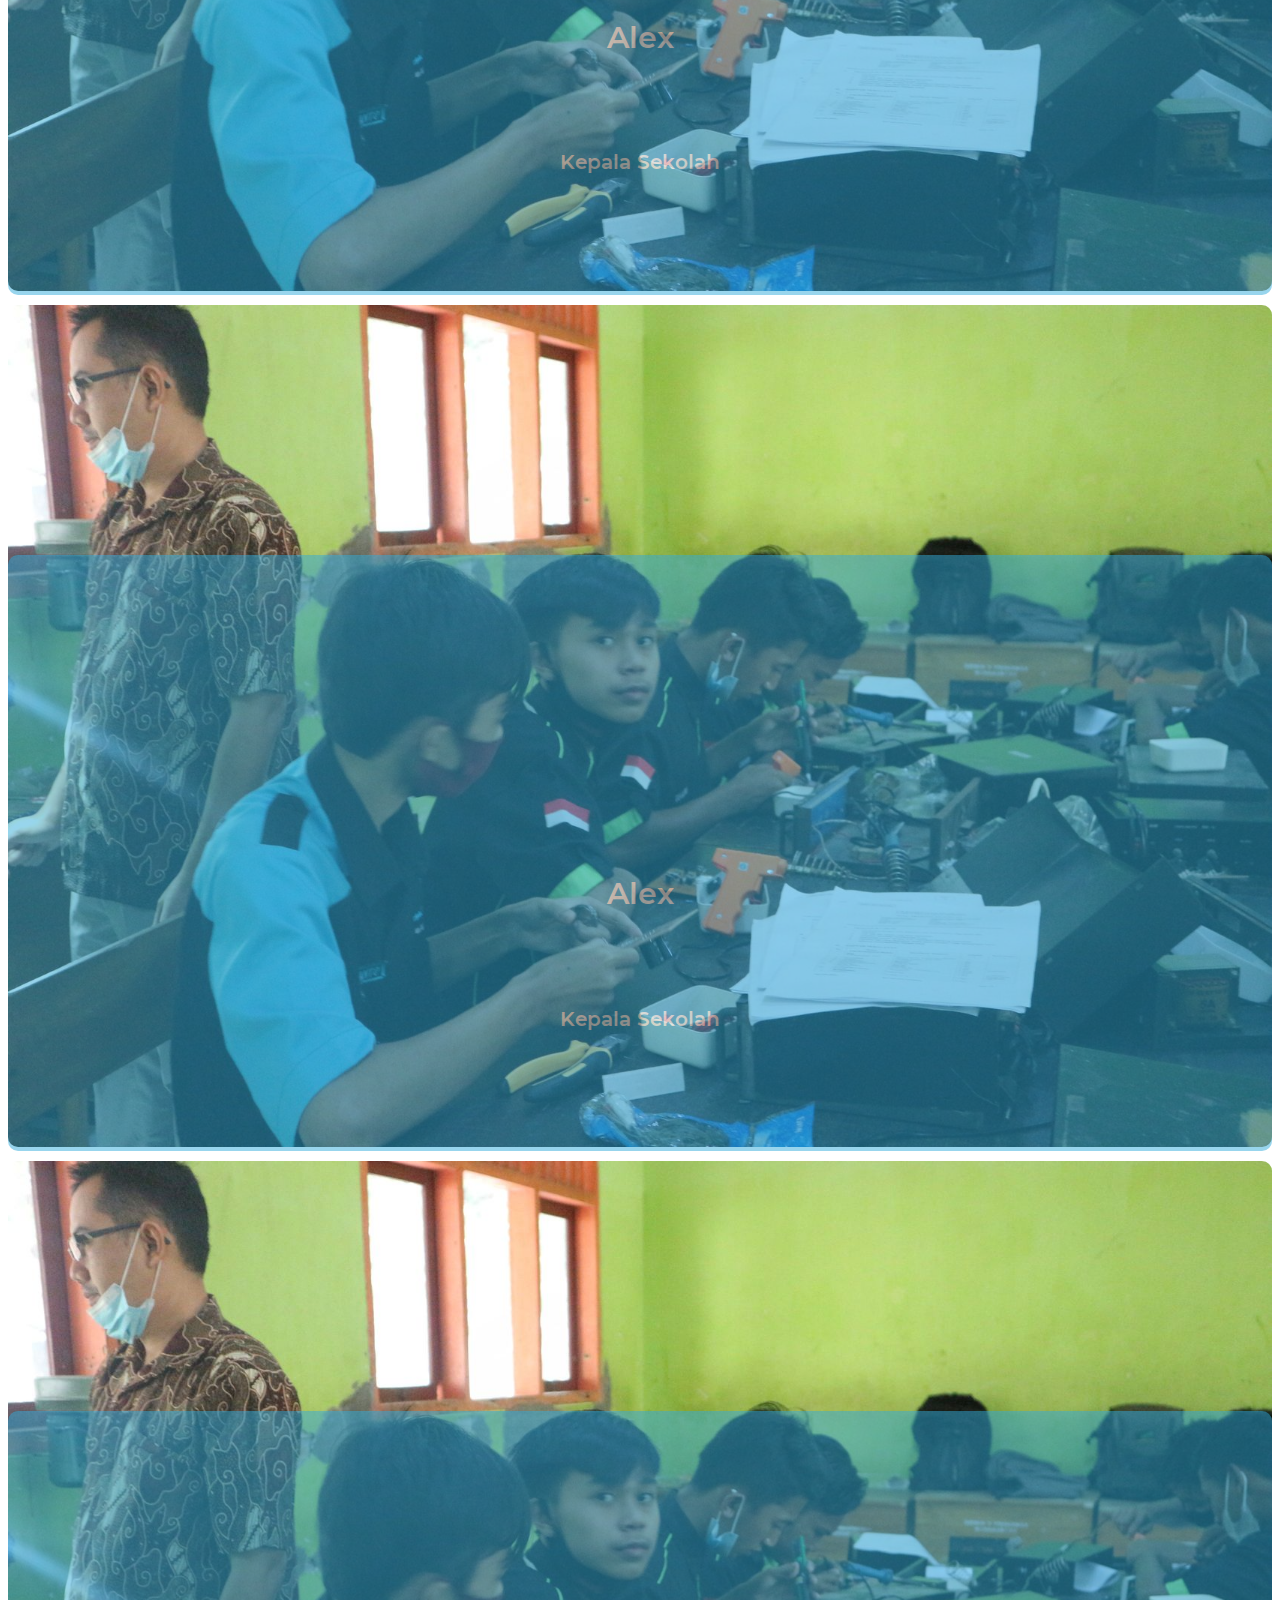
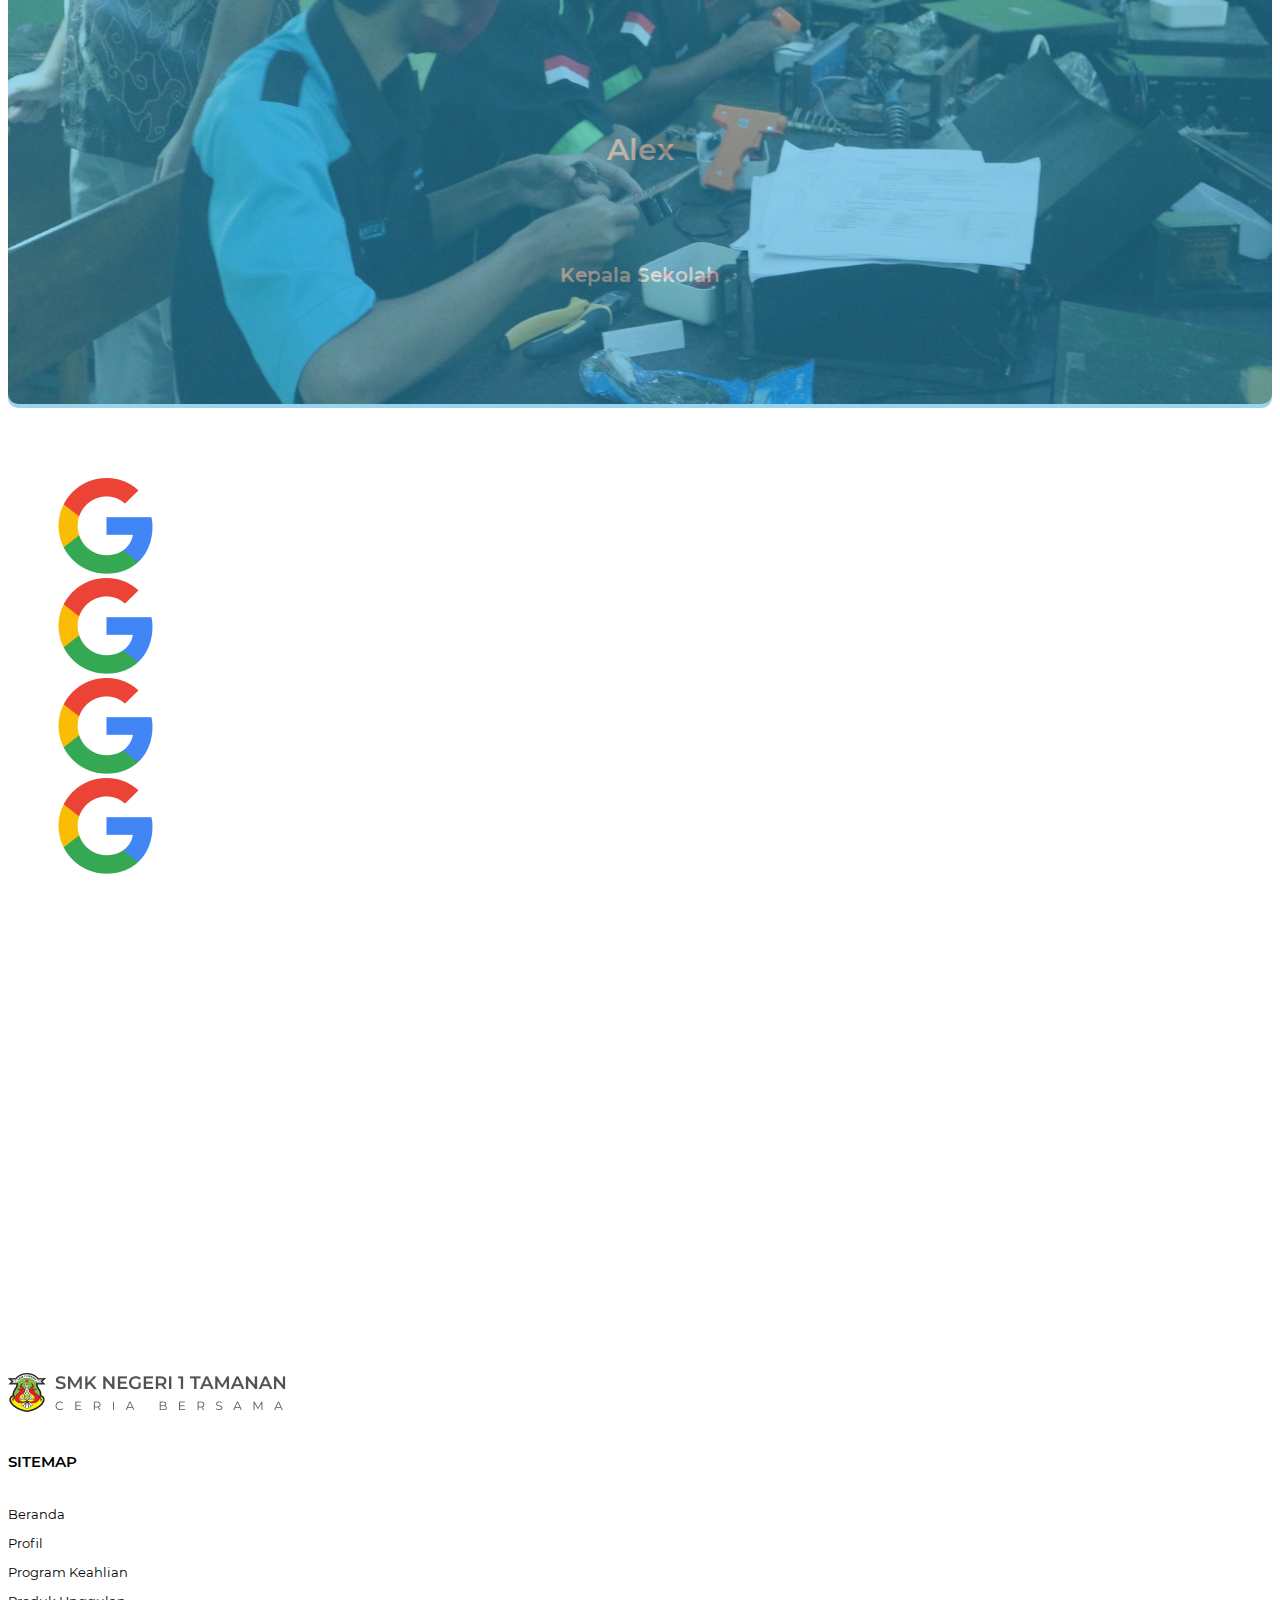
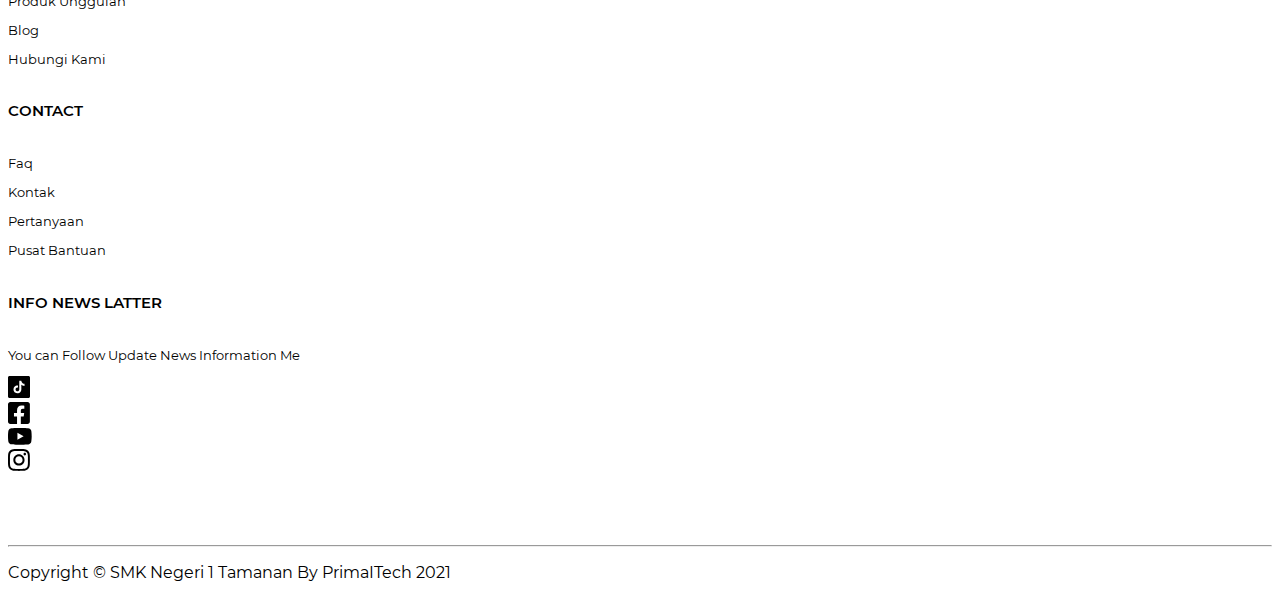
<file: struktur.html>
<!DOCTYPE html>
<html lang="en">

<head>
    <meta charset="UTF-8">
    <meta http-equiv="X-UA-Compatible" content="IE=edge">
    <meta name="viewport" content="width=device-width, initial-scale=1.0">
    <title>SMKN 1 Tamanan</title>
    <link href="https://cdn.jsdelivr.net/npm/bootstrap@5.0.2/dist/css/bootstrap.min.css" rel="stylesheet"
        integrity="sha384-EVSTQN3/azprG1Anm3QDgpJLIm9Nao0Yz1ztcQTwFspd3yD65VohhpuuCOmLASjC" crossorigin="anonymous">
    <script src="https://cdn.jsdelivr.net/npm/bootstrap@5.0.2/dist/js/bootstrap.bundle.min.js"
        integrity="sha384-MrcW6ZMFYlzcLA8Nl+NtUVF0sA7MsXsP1UyJoMp4YLEuNSfAP+JcXn/tWtIaxVXM" crossorigin="anonymous">
    </script>


    <link rel="stylesheet" href="https://cdnjs.cloudflare.com/ajax/libs/font-awesome/4.7.0/css/font-awesome.min.css">
    <link rel="stylesheet" href="asset/css/all.min.css" />
    <link rel="stylesheet" href="asset/css/base.css" />
    <link rel="stylesheet" href="asset/css/style.css" />

</head>

<body>
    <nav class="navbar navbar-expand-md shadow-sm fixed-top p-2 navbar-light" style="background-color: #fff;">
        <div class="container">
            <a class="navbar-brand" href="#">
                <img src="asset/images/logo.png" class="img-fluid" id="brand" />
            </a>

            <button class="navbar-toggler" type="button" data-bs-toggle="collapse" data-bs-target="#navbarNavAltMarkup"
                aria-controls="navbarNavAltMarkup" aria-expanded="false" aria-label="Toggle navigation">
                <span class="navbar-toggler-icon"></span>
            </button>
            <div class="collapse navbar-collapse" id="navbarNavAltMarkup">
                <div class="navbar-nav ms-auto">
                    <a class="nav-link " href="index.html">Beranda</a>
                    <a class="nav-link" href="profile.html">Profile</a>
                    <a class="nav-link active" aria-current="page" href="program_keahlian.html">Program Keahlian</a>
                    <a class="nav-link" href="#">Produk Unggulan</a>
                    <a class="nav-link" href="#">Blog</a>

                </div>
            </div>
        </div>
    </nav>


    <section id="galeri">
        <div class="struktur">

            <div class="container-fluid">
                <div class="row">

                    <div class="col-lg-3">
                        <div class="image">
                            <img src="asset/images/galeri1.jpg" alt="">
                            <div class="overlay">
                                <div class="text">
                                    <h4 class="text-center">Alex</h4>
                                    <h6 class="text-center">Kepala Sekolah</h6>
                                </div>
                            </div>
                        </div>
                    </div>
                    <div class="col-lg-3">
                        <div class="image">
                            <img src="asset/images/galeri1.jpg" alt="">
                            <div class="overlay">
                                <div class="text">
                                    <h4 class="text-center">Alex</h4>
                                    <h6 class="text-center">Kepala Sekolah</h6>
                                </div>
                            </div>
                        </div>
                    </div>
                    <div class="col-lg-3">
                        <div class="image">
                            <img src="asset/images/galeri1.jpg" alt="">
                            <div class="overlay">
                                <div class="text">
                                    <h4 class="text-center">Alex</h4>
                                    <h6 class="text-center">Kepala Sekolah</h6>
                                </div>
                            </div>
                        </div>
                    </div>
                    <div class="col-lg-3">
                        <div class="image">
                            <img src="asset/images/galeri1.jpg" alt="">
                            <div class="overlay">
                                <div class="text">
                                    <h4 class="text-center">Alex</h4>
                                    <h6 class="text-center">Kepala Sekolah</h6>
                                </div>
                            </div>
                        </div>
                    </div>

                </div>
            </div>
        </div>
    </section>



    <section id="support">
        <div class="container mt-5 mb-5">
            <div class="row">
                <div class="col-md-3">
                    <img src="asset/images/support.png" alt="">
                </div>
                <div class="col-md-3">
                    <img src="asset/images/support.png" alt="">
                </div>
                <div class="col-md-3">
                    <img src="asset/images/support.png" alt="">
                </div>
                <div class="col-md-3">
                    <img src="asset/images/support.png" alt="">
                </div>
            </div>
        </div>
    </section>

    <section id="location">

        <div class="mt-5">
            <iframe
                src="https://www.google.com/maps/embed?pb=!1m18!1m12!1m3!1d3271.74108778587!2d113.8138093141896!3d-8.02143299422362!2m3!1f0!2f0!3f0!3m2!1i1024!2i768!4f13.1!3m3!1m2!1s0x2dd6c1799aaa48c5%3A0x9d1ad875fbe4b6f5!2sSMKN%201%20Tamanan!5e1!3m2!1sid!2sid!4v1633024319387!5m2!1sid!2sid"
                width="100%" height="450" style="border:0;" allowfullscreen="" loading="lazy"></iframe>
        </div>

    </section>

    <section id="contact">
        <div class="contact">
            <div class="container mt-5">
                <div class="row">
                    <div class="col-md-4">
                        <img src="asset/images/logo.png" alt="" srcset="">
                    </div>
                    <div class="col-md-2">
                        <h6>SITEMAP</h6>
                        <P>Beranda</P>
                        <P>Profil</P>
                        <P>Program Keahlian</P>
                        <P>Produk Unggulan</P>
                        <P>Blog</P>
                        <P>Hubungi Kami</P>
                    </div>
                    <div class="col-md-2">
                        <h6>CONTACT</h6>
                        <p>Faq</p>
                        <p>Kontak</p>
                        <p>Pertanyaan</p>
                        <p>Pusat Bantuan</p>
                    </div>
                    <div class="col-md-4">
                        <h6>INFO NEWS LATTER</h6>
                        <p>You can Follow Update News Information Me</p>
                        <div class="row">
                            <div class="col-md-2 medsos">
                                <a href=""><img src="asset/images/tiktok.svg" alt="" srcset=""></a>
                            </div>
                            <div class="col-md-2 medsos">
                                <a href=""><img src="asset/images/fb.svg" alt="" srcset=""></a>
                            </div>
                            <div class="col-md-2 medsos">
                                <a href=""><img src="asset/images/youtube.svg" alt="" srcset=""></a>
                            </div>
                            <div class="col-md-2 medsos">
                                <a href=""><img src="asset/images/instagram.svg" alt="" srcset=""></a>
                            </div>
                        </div>
                    </div>
                </div>
            </div>
        </div>
    </section>
    <hr>
    <footer>
        <div class="container">
            <p>Copyright © SMK Negeri 1 Tamanan By PrimaITech 2021</p>
        </div>
    </footer>

</body>

</html>
</file>
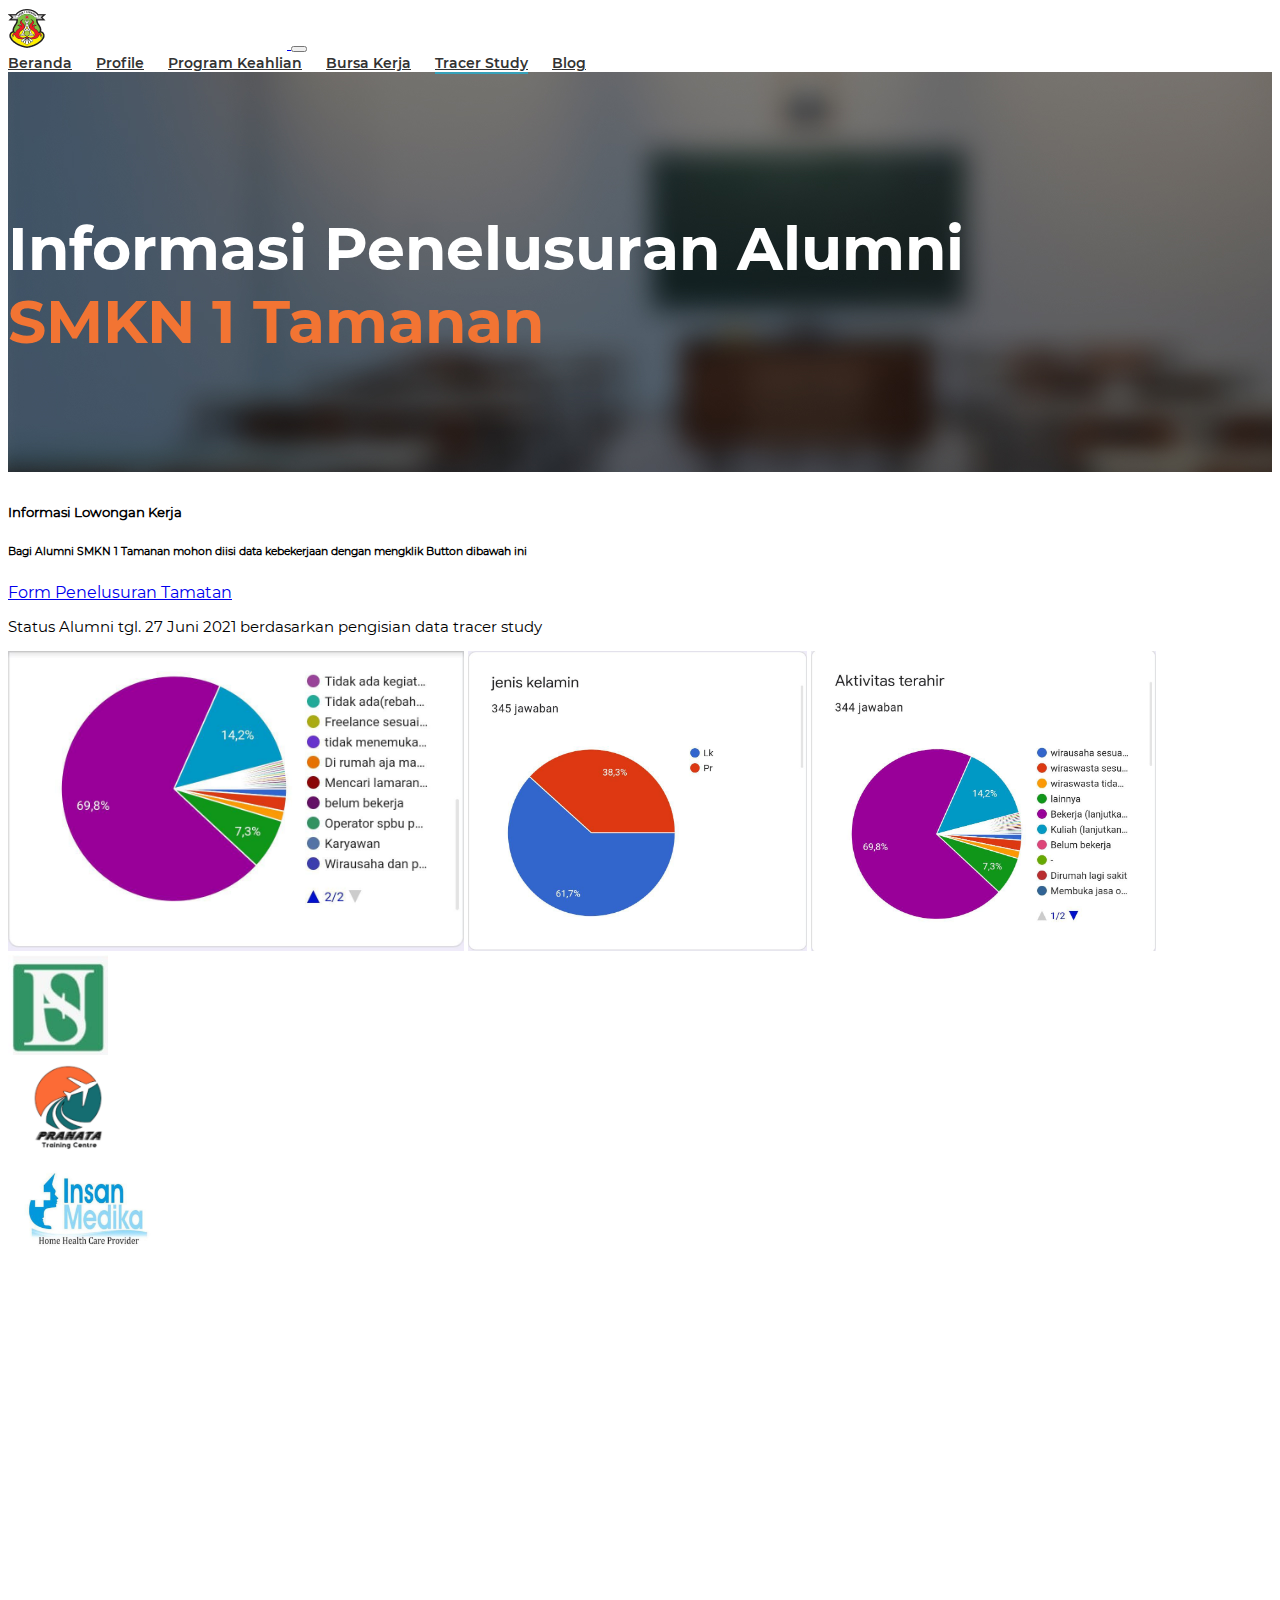
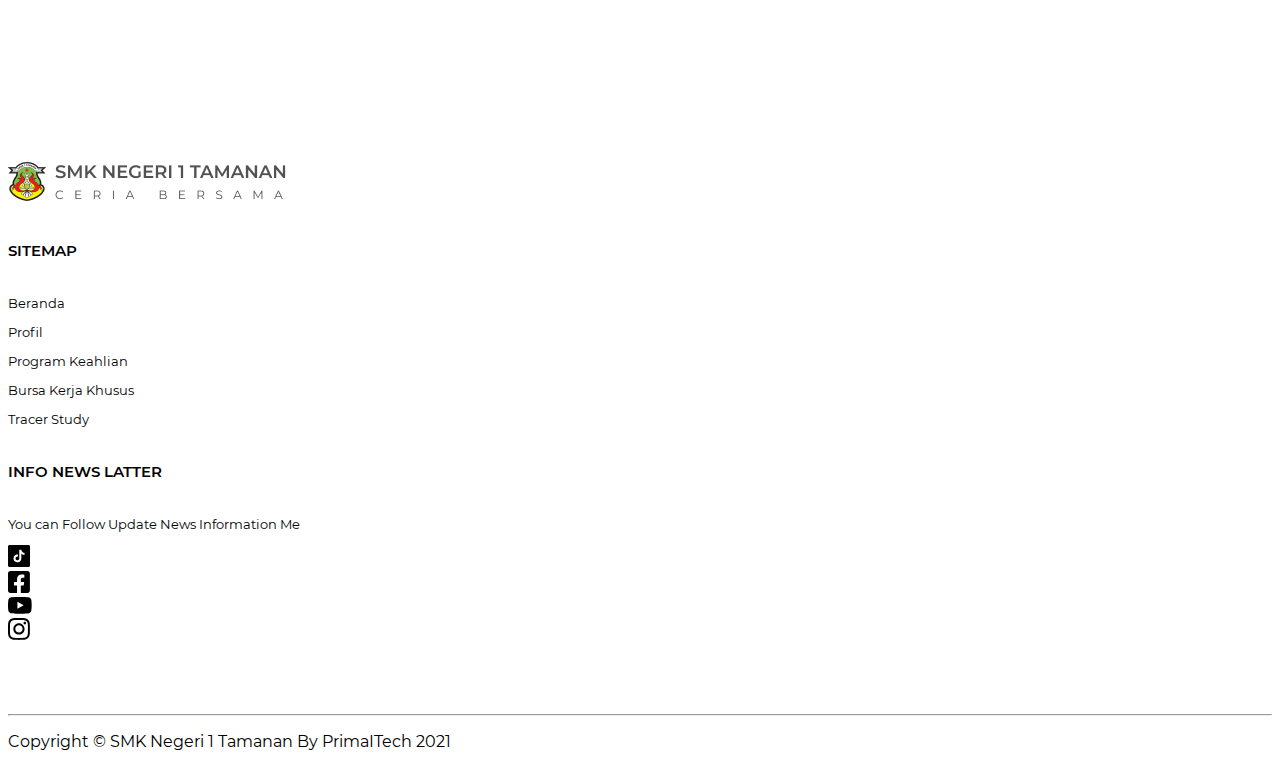
<file: study-tracer.html>
<!DOCTYPE html>
<html lang="en">

<head>
    <meta charset="UTF-8">
    <meta http-equiv="X-UA-Compatible" content="IE=edge">
    <meta name="viewport" content="width=device-width, initial-scale=1.0">
    <title>SMKN 1 Tamanan</title>
    <link href="https://cdn.jsdelivr.net/npm/bootstrap@5.0.2/dist/css/bootstrap.min.css" rel="stylesheet"
        integrity="sha384-EVSTQN3/azprG1Anm3QDgpJLIm9Nao0Yz1ztcQTwFspd3yD65VohhpuuCOmLASjC" crossorigin="anonymous">
    <script src="https://cdn.jsdelivr.net/npm/bootstrap@5.0.2/dist/js/bootstrap.bundle.min.js"
        integrity="sha384-MrcW6ZMFYlzcLA8Nl+NtUVF0sA7MsXsP1UyJoMp4YLEuNSfAP+JcXn/tWtIaxVXM" crossorigin="anonymous">
    </script>

    <link rel="stylesheet" href="asset/css/all.min.css" />
    <link rel="stylesheet" href="asset/css/base.css" />
    <link rel="stylesheet" href="asset/css/style.css" />

    <link rel="shortcut icon" href="asset/images/favicon.png">
</head>

<body>
    <nav class="navbar navbar-expand-md fixed-top p-2 navbar-dark" id="navbar">
        <div class="container">
            <a class="navbar-brand" href="index.html">
                <img  src="asset/images/logo-light.png" class="img-fluid" id="brand" />
            </a>

            <button class="navbar-toggler" type="button" data-bs-toggle="collapse"
                data-bs-target="#navbarSupportedContent" aria-controls="navbarSupportedContent" aria-expanded="false"
                aria-label="Toggle navigation">
                <span class="navbar-toggler-icon"></span>
            </button>
            <div class="collapse navbar-collapse" id="navbarSupportedContent">
                <div class="navbar-nav ms-auto">
                    <a class="nav-link" href="index.html">Beranda</a>
                    <a class="nav-link" href="profile.html">Profile</a>
                    <a class="nav-link" href="program_keahlian.html">Program Keahlian</a>
                    <a class="nav-link" href="bkk.html">Bursa Kerja</a>
                    <a class="nav-link active"  aria-current="page"  href="study-tracer.html">Tracer Study</a>
                    <a class="nav-link" href="#">Blog</a>

                </div>
            </div>
        </div>
    </nav>
    <section>

        <div class="bg-header">
            <div class="container p-5">
                <h1 >Informasi Penelusuran Alumni <br> <span class="base-color">SMKN 1 Tamanan</span></h1>
            </div>
        </div>
        <!-- <div class="bg bg-1"></div> -->
    </section>

    <section id="sambutan" class="mt-5 pt-5">
        <div class="sambutan">
            <div class="container">
                <div class="row">
                    <div class="col-lg-12 mb-3">
                        <div class="card">
                            <div class="card-body">
                                <h5 class="card-title">Informasi Lowongan Kerja</h5>
                                <h6 class="card-subtitle mb-2 text-muted">Bagi Alumni SMKN 1 Tamanan mohon diisi data kebekerjaan dengan mengklik Button dibawah ini</h6>
                                <a href="https://docs.google.com/forms/d/e/1FAIpQLSdACJogsSL2xqMuGEdG8z05sOd-9ue0u445wMMK0WuZ0-9-Ng/formResponse?pli=1" target="_blank" class="btn btn-success ">Form Penelusuran Tamatan</a>
                                <br>

                                <p class="mt-5">Status Alumni tgl. 27 Juni 2021 berdasarkan pengisian data tracer study</p>
                                <img src="asset/images/grafik1.jpeg" class="img-fluid" alt="..." height="200" width="auto" style="height: 300px !important;">
                                <img src="asset/images/grafik2.jpeg" class="img-fluid" alt="..." height="200" width="auto" style="height: 300px !important;">
                                <img src="asset/images/grafik3.jpeg" class="img-fluid" alt="..." height="200" width="auto" style="height: 300px !important;">

                            </div>
                        </div>
                    </div>
                    
                </div>
            </div>
        </div>

    </section>

    <section id="support">
        <div class="container mt-5 mb-5">
            <div class="row">
                <div class="col-lg-4 text-center mt-2">
                    <img class="lazy" src="asset/images/partner1.jpeg?h" width="100" height="100" alt="">
                </div>
                <div class="col-lg-4 text-center mt-2">
                    <img class="lazy" src="asset/images/partner2.jpeg?h" width="120" height="100" alt="">
                </div>
                <div class="col-lg-4 text-center mt-2">
                    <img class="lazy" src="asset/images/partner3.jpeg?h" width="160" height="100" alt="">
                </div>
            </div>
        </div>
    </section>

    <section id="location">

        <div class="mt-5">
            <iframe
                src="https://www.google.com/maps/embed?pb=!1m18!1m12!1m3!1d3271.74108778587!2d113.8138093141896!3d-8.02143299422362!2m3!1f0!2f0!3f0!3m2!1i1024!2i768!4f13.1!3m3!1m2!1s0x2dd6c1799aaa48c5%3A0x9d1ad875fbe4b6f5!2sSMKN%201%20Tamanan!5e1!3m2!1sid!2sid!4v1633024319387!5m2!1sid!2sid"
                width="100%" height="450" style="border:0;" allowfullscreen="" loading="lazy"></iframe>
        </div>

    </section>

    <section id="contact">
        <div class="contact">
            <div class="container mt-5">
                <div class="row">
                    <div class="col-md-4">
                        <img src="asset/images/logo.png" alt="" srcset="">
                    </div>
                    <div class="col-md-4">
                        <h6>SITEMAP</h6>
                        <p><a style="text-decoration: none; color: black;" href="index.html">Beranda</a></p>
                        <p><a style="text-decoration: none; color: black;" href="profile.html">Profil</a></p>
                        <p><a style="text-decoration: none; color: black;" href="program_keahlian.html">Program
                                Keahlian</a></p>
                        <p><a style="text-decoration: none; color: black;" href="bkk.html">Bursa Kerja Khusus</a></p>
                        <p><a style="text-decoration: none; color: black;" href="study-tracer.html">Tracer Study</a></p>
                    </div>

                    <div class="col-md-4">
                        <h6>INFO NEWS LATTER</h6>
                        <p>You can Follow Update News Information Me</p>
                        <div class="row">
                            <div class="col-md-2 medsos">
                                <a href="https://vt.tiktok.com/ZSJEcoN8r/"><img src="asset/images/tiktok.svg" alt=""
                                        srcset=""></a>
                            </div>
                            <div class="col-md-2 medsos">
                                <a href="https://twitter.com/SmknTamanan?s=08"><img src="asset/images/fb.svg" alt=""
                                        srcset=""></a>
                            </div>
                            <div class="col-md-2 medsos">
                                <a href="https://youtube.com/channel/UCls2iudJ5wa8rRQr-FCqx9A"><img
                                        src="asset/images/youtube.svg" alt="" srcset=""></a>
                            </div>
                            <div class="col-md-2 medsos">
                                <a href="https://instagram.com/smaktamofficial?utm_medium=copy_link"><img
                                        src="asset/images/instagram.svg" alt="" srcset=""></a>
                            </div>
                        </div>
                    </div>
                </div>
            </div>
        </div>
    </section>
    <hr>
    <footer>
        <div class="container">
            <p>Copyright © SMK Negeri 1 Tamanan By PrimaITech 2021</p>
        </div>
    </footer>
    <script>
        window.onscroll = function () {
            scrollFunction()
        };

        function scrollFunction() {
            if (document.body.scrollTop > 30 || document.documentElement.scrollTop > 30) {

                document.getElementById("navbar").style.background = "#fff";
                document.getElementById("navbar").classList.remove('navbar-dark');
                document.getElementById("navbar").classList.add('navbar-light');
                document.getElementById("brand").src = 'asset/images/logo.png';
            } else if (document.body.scrollTop < 20 || document.documentElement.scrollTop < 20) {
                document.getElementById("navbar").classList.remove('navbar-light');
                document.getElementById("navbar").classList.add('navbar-dark');
                document.getElementById("navbar").style.background = "none";
                document.getElementById("brand").src = 'asset/images/logo-light.png';
            }
        }
    </script>
</body>

</html>
</file>
<file: asset/css/base.css>
@font-face {
    font-family: 'light';
    src: url('../fonts/Montserrat-Light.ttf');
}

@font-face {
    font-family: 'reguler';
    src: url('../fonts/Montserrat-Regular.ttf');
}

@font-face {
    font-family: 'medium';
    src: url('../fonts/Montserrat-Medium.ttf');
}

@font-face {
    font-family: 'semi-bold';
    src: url('../fonts/Montserrat-SemiBold.ttf');
}

@font-face {
    font-family: 'bold';
    src: url('../fonts/Montserrat-Bold.ttf');
}

.base-color {
    color: #F27433 !important;
}

.base-color-2 {
    color: #FFC144 !important;
}

.base-blue {
    color: #35A1B9 !important;
}

.base-blue2 {
    color: #31ABDB !important;
}

.base-color-grey {
    color: #7C7C7C !important;
}

.base-bg {
    background-color: #2780BE !important;
}

.base-bg2 {
    background-color: #F27433 !important;
    color: #fff;
}

.base-bg-opacity {
    background-color: #53FF00;
    opacity: .07;
}

.bg {
    position: absolute;
    width: 1000px;
    height: 1000px;
    background-color: #53FF00;
    opacity: .10;
    transform: rotate(-20deg);
    border-radius: 110px;
}

/* .nav {
    background: white !important;
    z-index: 10;
    height: 80px;
    box-shadow: 0 0 5px rgba(0, 0, 0, .15) !important;
} */



.navbar .nav-link {
    font-family: 'semi-bold';
    font-size: 14px;
    color: #333333;
    margin-right: 20px;
}

.navbar-nav>li {
    float: left;
    position: relative;
}

.navbar-light .navbar-nav .nav-link.active{
    
    border-bottom: 2px solid #35A1B9;
}

.navbar-dark .navbar-nav .nav-link.active{
    
    border-bottom: 2px solid #35A1B9;
}

.navbar .btn {
    font-family: 'semi-bold';
    font-size: 14px;
    color: white !important;
    padding: 10px 25px !important;
    border-radius: 10px !important;
    border: none;
}
</file>
<file: asset/css/style.css>
body {
  font-family: "reguler";
}


.info {
  padding: 100px 50px;
  position: relative;
}

.info::after {
  content: "";
  left: 0;
  right: 0;
  top: -15px;
  bottom: 0;
  z-index: -2;
  display: block;
  clip-path: polygon(0 35%, 100% 0, 100% 100%, 0% 100%);
  background-color: #f3ffed;
  position: absolute;
}

.info h5 {
  font-family: "semi-bold";
  font-size: 20px;
  margin-bottom: 30px;
}

.info p {
  font-family: "reguler";
  font-size: 15px;
  color: #333333;
}

.info a {
  font-family: "semi-bold";
  font-size: 20px;
  text-decoration: none;
}

.header {
  /* padding-top: 100px; */
  position: relative;
  overflow: hidden;
  z-index: 1;
  min-height: 100vh;
}

.carousel-item{
  width: 100%;
  position: relative;
}

.header .img-header{
  margin-top: -50px !important;
  
}

.bg-header{
  background-image: url("../images/header.jpg");
  z-index: 2;
  height: 300px;
  color: #fff;
  font-size: 30px;
  font-family: 'bold';
  padding-top: 100px;
}

/* .header .bg-1 {
  top: -470px;
  right: -300px;
  z-index: -1;
} */

.header h1 {
  padding-top: 50px;
  font-size: 40px;
  font-family: 'bold';
}

.header h2 {
  font-family: 'semi-bold';
}

.header p {
  font-family: 'reguler';
  font-size: 17px;
  margin-top: 20px;
}

.header .btn {
  font-family: 'semi-bold';
  font-size: 15px;
  padding: 10px 50px;
  border-radius: 10px;
}

.header .btn-primary {
  border: 1px solid #2780BE !important;
}

.header img {
  z-index: 4;
  width: 700px;
  height: auto;
  /* margin-bottom: 30px !important; */
  margin-left: auto;
  margin-right: auto;
}

#content-carousel{
  margin-top: -600px;
  
  position: absolute;
  bottom: 20%;
}

.carousel-caption{
  /* margin-top: -200px !important; */
  position: absolute;
  bottom: 15%;
}

.header .btn-primary:hover {
  background-color: #fff !important;
  color: #2780BE;
}

.header .btn-outline-primary {
  border: 1px solid #529d2e;
  color: #529d2e;
}

.header .btn-outline-primary:hover {
  background-color: #529d2e;
  color: white;
}

.header .bg1 {
  z-index: -1;
  width: 21%;
  height: 60%;
  margin: auto;
  left: 61%;
  bottom: 21%;
  border-radius: 500px 500px 0px 0px;
  background-color: #2780BE;
  position: absolute;
}

.header .bg2 {
  z-index: -1;
  width: 50px;
  height: 50px;
  right: 15%;
  margin: auto;
  border-radius: 500px;
  background-color: #FFC144;
  position: absolute;
}

.header .bg3 {
  z-index: -1;
  width: 40px;
  height: 40px;
  left: 55%;
  bottom: 21%;
  margin: auto;
  border-radius: 500px;
  background-color: #F27433;
  position: absolute;
}




.mitra {
  padding-top: 150px;
  position: relative;
  overflow: hidden;
  z-index: 1;
  min-height: 120vh;
}

.mitra .card {
  box-shadow: 10px 30px 30px rgba(0, 0, 0, 0.04);
  border-radius: 10px;
}

.mitra .bg-1 {
  top: -470px;
  right: -300px;
  z-index: -1;
}

.mitra h1 {
  padding-top: 50px;
  font-size: 80px;
  font-family: 'bold';
}

.mitra h2 {
  font-family: 'semi-bold';
}

.mitra p {
  font-family: 'reguler';
  font-size: 17px;
  margin-top: 20px;
}

.mitra .btn {
  font-family: 'semi-bold';
  font-size: 15px;
  padding: 10px 50px;
  border-radius: 10px;
}

.mitra .btn-primary {
  border: 1px solid #529d2e;
}

.mitra .btn-primary:hover {
  background-color: #fff !important;
  color: #529d2e;
}

.mitra .btn-outline-primary {
  border: 1px solid #529d2e;
  color: #529d2e;
}

.mitra .btn-outline-primary:hover {
  background-color: #529d2e;
  color: white;
}

.faq {
  min-height: 80vh;
  overflow: hidden;
  position: relative;
  z-index: 5;
  /* background-color: #eee; */
}

.faq h1 {
  color: #333333;
  font-family: 'bold';
}

.faq .col-lg-6 {
  position: relative;
  z-index: 2;
  /* background-color: aquamarine; */
}

.faq .card {
  box-shadow: 10px 30px 30px rgba(0, 0, 0, 0.04);
  border-radius: 10px;
}

.faq .card-title {
  font-family: "semi-bold";
  font-size: 40px;
}

.faq .card-text {
  font-family: "reguler";
  font-size: 20px;
}

.faq-item ul {
  list-style-type: none;
}

.faq-item ul li {
  background-color: #f3f3f3;
  padding: 10px;
  opacity: 10;
  border-bottom: 1px solid rgb(189, 189, 189);
}

.faq-item ul li:first-child {
  border-top-left-radius: 10px !important;
  border-top-right-radius: 10px !important;
  background-color: #f3f3f3;
  padding: 10px;
  opacity: 10;
  border-bottom: 1px solid rgb(189, 189, 189);
}

.faq-item ul li:last-child {
  border-bottom-left-radius: 10px !important;
  border-bottom-right-radius: 10px !important;
  background-color: #f3f3f3;
  padding: 10px;
  opacity: 10;
  border-bottom: 0px solid rgb(189, 189, 189);
}

.faq-item ul li a {
  text-decoration: none;
  color: dodgerblue !important;
  margin-left: 10px;
  font-family: 'reguler';
  font-size: medium;
}

.faq .input .icon {
  position: absolute;
  padding: 15px 25px;
  width: 50px;
  font-size: 20px;
  z-index: 2;
  color: #9a9a9a;
}

.faq button {
  border: none;
  padding: 10px;
  border-radius: 10px;
  font-family: "medium";
  font-size: 20px;
  transition: 0.2s ease-in-out;
}

.faq button:hover {
  filter: brightness(0.9);
  background: #529d2e;
}

.faq a {
  font-family: "semi-bold";
  font-size: 20px;
  color: black;
}

.faq .register {
  font-family: "medium";
  font-size: 15px;
}

.faq .register a {
  font-family: "bold";
  font-size: 15px;
  text-decoration: none;
  color: #529d2e;
}

.ip {
  background: #f3ffed;
  padding: 70px 0px;
}

.ip h3 {
  font-size: 50px;
  font-family: 'bold';
}

.ip p {
  font-family: 'reguler';
  font-size: 20px;
}

.about {
  /* background: #213152; */
  background: white;
  /* border-top-right-radius: 10%;
  border-top-left-radius: 10%; */
  border-radius: 10%;
  margin-top: -50px;
  padding-top: 100px;
  padding-bottom: 50px;
  z-index: 2;
  position: relative;
  overflow: hidden;
}

.about .bg-1 {
  left: -1010px;
  top: -250px;
}

.about .bg-2 {
  bottom: -280px;
  right: -1000px;
}

.about h4 {
  font-family: 'bold';
  font-size: 30px;
}

.about span {
  width: 49px;
  height: 40px;
  background: #529d2e;
  display: block;
  border-radius: 10px;
}

.about p {
  font-family: 'reguler';
  font-size: 15px;
}


.about .card {
  box-shadow: 10px 30px 30px rgba(0, 0, 0, 0.04);
  border-radius: 10px;
}

.about .card-title {
  font-family: "semi-bold";
  font-size: 35px;
}

.about .card-text {
  font-family: "reguler";
  font-size: 20px;
}

.about h3 {
  font-family: 'semi-bold';
  font-size: 20px;
}

.img-tim {
  height: 200px !important;
  width: 100% !important;
  border-radius: 5px;

}

.img-about {
  /* background: url(../img/other/discussio.jpg) 0 0 no-repeat; */
  z-index: 2;
  width: 100%;
  border-radius: 5px;
  height: 250px;
  background: url(../img/other/discussio.jpg) 0 0 no-repeat;
  background-size: cover;
  text-align: center;
  padding-top: auto !important;
}

.img-about img {
  display: block;
  margin: auto !important;
  width: 50%;
  overflow: auto;
}

.sambutan {
  /* background: #213152; */
  background: white;
  /* border-top-right-radius: 10%;
  border-top-left-radius: 10%; */
   
  /* margin-top: -50px; */
  padding-top: 10px;
  z-index: 2;
  position: relative;
  overflow: hidden;
}

.sambutan .bg1 {
  z-index: -1;
  width: 21%;
  height: 50%;
  margin: auto;
  right: 61%;
  bottom: 21%;
  border-radius: 500px 500px 0px 0px;
  background-color: #F27433;
  position: absolute;
}

.sambutan .bg2 {
  z-index: -1;
  width: 70px;
  height: 70px;
  top: 30%;
  left: 18%;
  margin: auto;
  border-radius: 500px;
  background-color: #2780BE;
  position: absolute;
}

.sambutan .bg3 {
  z-index: -1;
  width: 40px;
  height: 40px;
  right: 60%;
  bottom: 21%;
  margin: auto;
  border-radius: 500px;
  background-color: #31ABDB;
  position: absolute;
}

.sambutan h1 {
  font-family: 'bold';
  font-size: 30px;
}

/* .sambutan span {
  width: 49px;
  height: 40px;
  background: #529d2e;
  display: block;
  border-radius: 10px;
} */

.sambutan p {
  font-family: 'reguler';
  font-size: 15px;
}


.profil {
  background: white;
  
  padding-bottom: 50px;
  z-index: 2;
  position: relative;
  overflow: hidden;
}

.profil .bg-1 {
  top: 50px;
  left: -950px;
}

.profil .video {
  width: 500px;
  height: 400px;
  border-radius: 70px 15px;
}
.profil .bg-2 {
  bottom: -280px;
  right: -1000px;
}

.profil h1 {
  font-family: 'bold';
  font-size: 30px;
}

/* .profil span {
  width: 49px;
  height: 40px;
  background: #529d2e;
  display: block;
  border-radius: 10px;
} */

.profil p {
  font-family: 'reguler';
  font-size: 15px;
}


.why {
  /* background: #213152; */
  background: white;
  /* border-top-right-radius: 10%;
  border-top-left-radius: 10%; */
  margin-top: -70px;
  padding-top: 30px;
  padding-bottom: 50px;
  z-index: 2;
  position: relative;
  overflow: hidden;
}

.why .bg-1 {
  top: 50px;
  left: -950px;
}

.why .bg-2 {
  bottom: -280px;
  right: -1000px;
}

.why h1 {
  font-family: 'bold';
  font-size: 30px;
}

.why h6 {
  font-family: 'bold';
  font-size: 15px;
}

.why small {
  font-size: 13px;
}

.lulusan {
  /* background: #213152; */
  background: #F7F8FA;
  /* border-top-right-radius: 10%;
  border-top-left-radius: 10%; */
  font-family: 'semi-bold';
  margin-top: 70px;
  padding-top: 40px;
  padding-bottom: 100px;
  z-index: 2;
  position: relative;
  overflow: hidden;
}

.lulusan h1 {
  align-items: center;
  font-weight: bold;
  font-size: 30px;
}

.lulusan h2 {
  text-align: center;
  font-family: 'semi-bold';
  font-size: 50px;
}

.lulusan h6 {
  align-items: center;
  font-weight: lighter;

}

.lulusan .col-md-2{
  text-align: center;
}

.lulusan p{
  text-align: center;
}

.lulusan .statistik-2{
  width: 20% !important;
  text-align: center;
}

.galeri {
  /* background: #213152; */
  background: #2780BE;
  /* border-top-right-radius: 10%;
  border-top-left-radius: 10%; */
  font-family: 'semi-bold';

  padding-top: 40px;
  margin-bottom: 70px;
  z-index: 2;
  position: relative;
  overflow: hidden;
}

.galeri h1 {
  align-items: center;
  font-weight: bold;
  font-size: 30px;
  color: #fff;
}

.galeri h6 {
  align-items: center;
  font-weight: 100;
  color: #fff;
}

.galeri img {
  width: 24.5%;
  height: 24.5%;
  
}

.galeri .image {
  margin-top: 60px;
  padding-top: 20px;
}


.struktur {
  /* background: #213152; */
  background: #fff;
  /* border-top-right-radius: 10%;
  border-top-left-radius: 10%; */
  font-family: 'semi-bold';

  padding-top: 40px;
  margin-bottom: 70px;
  margin-top: 70px;
  z-index: 2;
  position: relative;
  overflow: hidden;
}

.struktur h1 {
  align-items: center;
  font-weight: bold;
  font-size: 30px;
  color: #fff;
}

.struktur h6 {
  align-items: center;
  font-weight: 100;
  color: #fff;
}


.struktur .image {
  margin-top: 10px;
  position: relative;
  width: 100%;
  height: 100%;
  border-radius: 10px;
}

.struktur .image img {
  width: 100%;
  object-fit: cover;
  height: 100%;
  border-radius: 10px;
}

.struktur .image .overlay {
  transition: .3s ease-in-out;
  opacity: 0.5;
  position: absolute;
  border-radius: 10px;
  top: 250px;
  left: 0;
  right: 0;
  bottom: 0;
  background-color: #31ABDB;
}

.text h4{
  color: white;
  font-size: 30px;
  position: absolute;
  top: 50%;
  left: 50%;
  -webkit-transform: translate(-50%, -50%);
  -ms-transform: translate(-50%, -50%);
  transform: translate(-50%, -50%);
  text-align: center;
}

.text h6{
  color: white;
  font-size: 20px;
  position: absolute;
  top: 70%;
  left: 50%;
  -webkit-transform: translate(-50%, -50%);
  -ms-transform: translate(-50%, -50%);
  transform: translate(-50%, -50%);
  text-align: center;
}

.struktur .image:hover .overlay {
  top: 0;
}

.why p {
  font-family: 'reguler';
  font-size: 15px;
}

.blog {
  font-family: 'semi-bold';

  padding-top: 40px;
  margin-bottom: 70px;
  z-index: 2;
  position: relative;
  overflow: hidden;
}

.blog .highlight {
  border: 2px solid #333333;
  border-radius: 10px;
  padding: 10px;
  margin-top: 30px;
}

.blog p {
  color: #7c7c7c;
  font-size: 12px;
  font-weight: lighter;
}

.blog h3 {
  font-size: 15px;
  font-family: 'semi-bold';
}

.blog h4 {
  font-size: 13px;
  font-family: 'semi-bold';
}

.blog img {
  border-radius: 10px;
}

.agenda {

  background: #F7F8FA;
  font-family: 'semi-bold';
  margin-top: 70px;
  margin-bottom: 70px;
  z-index: 2;
  position: relative;
  overflow: hidden;
}

.agenda .img-bg {
  width: 100%;
  height: 100%;
  object-fit: cover;
}

.agenda .image {
  width: 100%;
  height: 100%;
  position: relative;
  margin-left: -20px;
  margin-bottom: -50px;
}

.agenda .img-item {
  width: 100%;
  height: 100%;
  object-fit: cover;
}

.agenda h1 {

  font-weight: bold;
  font-size: 30px;

}

.agenda p {
  color: #7c7c7c;
  font-size: 12px;
  font-weight: lighter;
}


.testimoni {
  /* background: #213152; */
  background: white;
  /* border-top-right-radius: 10%;
  border-top-left-radius: 10%; */
  border-radius: 10%;
  margin-top: -50px;
  padding-top: 10px;
  padding-bottom: 90px;
  margin-bottom: 50px;
  z-index: 2;
  position: relative;
  overflow: hidden;
}

.testimoni .bg-1 {
  top: 50px;
  left: -950px;
}

.testimoni .bg-2 {
  bottom: -280px;
  right: -1000px;
}

.testimoni .qoutes1 {
  position: absolute;
  top: 0;
  right: 0;
}

.testimoni .qoutes2 {
  position: absolute;

  bottom: 0;
  left: 0;
}

.testimoni .conten {
  position: relative;

  padding: 10px 50px;
}

.testimoni h2 {
  font-family: 'semi-bold';
  font-style: italic;
  font-size: 20px;
}


.testimoni p {
  font-family: 'reguler';
  font-size: 15px;
}


.contact {
  margin-top: 40px;
  margin-bottom: 70px;
}

.contact h6 {
  font-family: 'semi-bold';
  font-size: 15px;
}

.contact p {
  font-family: 'reguler';
  font-size: 13px;
}

.invest {
  background: #f3ffed;
  margin-top: -350px;
  padding: 70px 0px;
}

.invest img {
  position: relative;
  z-index: 2;
}

.invest h3 {
  font-size: 40px;
  font-family: 'bold';
  position: relative;
  z-index: 2;
}

.invest .card {
  background: white;
  border-radius: 20px;
  border: 0;
  box-shadow: 0 30px 30px rgba(0, 0, 0, 0.04);
}

.invest .card h5 {
  font-size: 18px;
  font-family: 'semi-bold';
}

.invest .card p {
  font-size: 15px;
  font-family: 'light';
}

.invest h4 {
  font-family: 'bold';
  font-size: 30px;
}

.invest .btn,
.partner .btn {
  font-family: 'semi-bold';
  font-size: 15px;
  padding: 10px 50px;
  border-radius: 10px;
}

.invest .btn-primary,
.partner .btn-primary {
  border: 1px solid #529d2e;
}

.invest .btn-primary:hover,
.partner .btn-primary:hover {
  background-color: #fff !important;
  color: #529d2e;
}

.partner {
  margin-top: 50px;
  margin-top: 50px;
  position: relative;
  overflow: hidden;
}

.partner .bg-1 {
  top: -60px;
  left: -900px;
}

.partner .bg-2 {
  top: -120px !important;
  right: -990px;
}

.partner p {
  font-family: 'reguler';
  font-size: 18px;
}

.partner h3 {
  font-size: 40px;
  font-family: 'bold';
}

.partner h4 {
  font-size: 32px;
  font-family: 'semi-bold';
}

.partner .card {
  background: white;
  z-index: 2;
  border-radius: 20px;
  border: 0;
  box-shadow: 0 30px 30px rgba(0, 0, 0, 0.04);
}

.footer {
  padding: 80px 0 20px;
}

.footer h3 {
  font-family: "medium";
  font-size: 30px;
}

.footer a {
  font-family: "reguler";
  font-size: 20px;
  text-decoration: none;
}

.footer a:hover {
  color: #529d2e;
}

.footer .icon {
  width: 60%;
  font-size: 30px;
  /* background-color: rebeccapurple; */
}

.footer i {
  color: black;
  font-size: 30px;
}

.footer p {
  font-family: 'reguler';
  font-size: 20px;
}

@media only screen and (max-width: 800px) {
  .sambutan {
    /* background: #213152; */
    background: white;
    /* border-top-right-radius: 10%;
    border-top-left-radius: 10%; */
    padding-top: 100px;
    margin-left: auto;
    margin-right: auto;
    z-index: 2;
    position: relative;
    overflow: hidden;
  }

  #content-carousel{
    margin-top: 0;
    position: relative;
  }
  .carousel-caption{
    margin-top: -100px !important;
    top: 50%;
  transform: translateY(-50%);
  }
  #carouselExampleControls{
    height: 100% !important;
  }

  .header h1 {
    padding-top: 20px;
    font-size: 30px !important;
    text-align: center !important;
    font-family: 'bold';
  }


  .header h2 {
    font-family: 'semi-bold';
  }

  .header p {
    font-family: 'reguler';
    font-size: 15px;
    margin-top: 10px;
  }

  .header .btn {
    font-family: 'semi-bold';
    font-size: 15px;
    padding: 10px 50px;
    border-radius: 10px;
    margin-bottom: 10px;
  }

  .header .btn-primary {
    border: 1px solid #2780BE !important;
  }

  .header img {
    z-index: 4;
    margin-left: auto;
    margin-right: auto;
  }

  .header .bg1 {
    z-index: -1;
    width: 57%;
    height: 40%;
    margin: auto;
    left: 20%;
    bottom: 2%;
    border-radius: 500px 500px 0px 0px;
    background-color: #2780BE;
    position: absolute;
  }

  .header .bg2 {
    z-index: -1;
    width: 50px;
    height: 50px;
    right: 15%;
    margin: auto;
    border-radius: 500px;
    background-color: #FFC144;
    position: absolute;
  }

  .header .bg3 {
    z-index: -1;
    width: 40px;
    height: 40px;
    left: 6%;
    bottom: 6%;
    margin: auto;
    border-radius: 500px;
    background-color: #F27433;
    position: absolute;
  }

  .sambutan {
    /* background: #213152; */
    background: white;
    
    padding-top: 10px;
    z-index: 2;
    position: relative;
    overflow: hidden;
  }

  .sambutan .bg1 {
    z-index: -1;
    width: 51%;
    height: 21%;
    margin: auto;
    left: 25%;
    bottom: 62%;
    border-radius: 500px 500px 0px 0px;
    background-color: #F27433;
    position: absolute;
  }

  .sambutan .bg2 {
    z-index: -1;
    width: 50px;
    height: 50px;
    top: 32%;
    left: 10%;
    margin: auto;
    border-radius: 500px;
    background-color: #2780BE;
    position: absolute;
  }

  .sambutan .bg3 {
    z-index: -1;
    width: 40px;
    height: 40px;
    right: 17%;
    bottom: 85%;
    margin: auto;
    border-radius: 500px;
    background-color: #31ABDB;
    position: absolute;
  }

  .contact h6 {
    margin-top: 20px;
    font-family: 'semi-bold';
    font-size: 15px;
  }
  
  .contact p {
    font-family: 'reguler';
    font-size: 13px;
  }

  .profil .video {
    width: 300px;
    height: 300px;
    border-radius: 70px 15px 70px 15px;
  }

  p {
    text-align: justify !important;
  }

  footer{
    font-size: 11px;
  }

  .bt-lihat {
    width: 100% !important;
  }

  .bt-invest {
    width: 100% !important;
  }

  .sambutan .bg-1 {
    background-color: #fff;
  }

  .invest {
    padding: 20px 0px;
  }


}

@media only screen and (max-width: 665px) {
  .struktur .image {
    margin-top: 10px;
    position: relative;
    width: 100%;
    height: 100%;
    border-radius: 10px;
    padding-top: 10px;
  }
  
  .struktur .image img {
    margin-top: 10px;
    
    width: 100%;
    object-fit: cover;
    height: 100%;
    border-radius: 10px;
  }
  
  .struktur .image .overlay {
    transition: .3s ease-in-out;
    opacity: 0.5;
    display: none;
    position: absolute;
    border-radius: 10px;
    top: 250px;
    left: 0;
    right: 0;
    bottom: 0;
    background-color: #31ABDB;
  }
  
  .text h4{
    color: white;
    font-size: 30px;
    position: absolute;
    top: 50%;
    left: 50%;
    -webkit-transform: translate(-50%, -50%);
    -ms-transform: translate(-50%, -50%);
    transform: translate(-50%, -50%);
    text-align: center;
  }
  
  .text h6{
    color: white;
    font-size: 20px;
    position: absolute;
    top: 70%;
    left: 50%;
    -webkit-transform: translate(-50%, -50%);
    -ms-transform: translate(-50%, -50%);
    transform: translate(-50%, -50%);
    text-align: center;
  }
  
  .struktur .image:hover .overlay {
    top: 0;
  }
  #img-header {
    z-index: 4;
    margin-left: auto;
    margin-right: auto;
    height: auto;
    width: 300px;
  }

  .agenda .image {
    width: 100%;
    height: 100%;
    position: relative;
    margin-left: 0px !important;
    margin-bottom: -50px;
  }

  .partner .bg-2 {
    top: -133px !important;
    right: -1042px !important;
  }

  .partner .bg-1 {
    top: -430px;
    left: -1008px;
  }

  .lulusan p{
    text-align: center !important;
    font-weight: 100;
  }

  .lulusan .statistik-2{
    width: 100% !important;
    text-align: center;
  }

  .contact .medsos{
    width: 20% !important;
  }

  .navbar .img-fluid{
    max-width: 150px !important;
    height: auto;
}
}

@media only screen and (max-width: 400px) {
  .struktur .image {
    margin-top: 10px;
    position: relative;
    width: 100%;
    height: 100%;
    border-radius: 10px;
  }
  
  .struktur .image img {
    width: 100%;
    object-fit: cover;
    height: 100%;
    border-radius: 10px;
  }
  
  .struktur .image .overlay {
    transition: .3s ease-in-out;
    opacity: 0.5;
    display: none;
    position: absolute;
    border-radius: 10px;
    top: 250px;
    left: 0;
    right: 0;
    bottom: 0;
    background-color: #31ABDB;
  }
  
  .text h4{
    color: white;
    font-size: 30px;
    position: absolute;
    top: 50%;
    left: 50%;
    -webkit-transform: translate(-50%, -50%);
    -ms-transform: translate(-50%, -50%);
    transform: translate(-50%, -50%);
    text-align: center;
  }
  
  .text h6{
    color: white;
    font-size: 20px;
    position: absolute;
    top: 70%;
    left: 50%;
    -webkit-transform: translate(-50%, -50%);
    -ms-transform: translate(-50%, -50%);
    transform: translate(-50%, -50%);
    text-align: center;
  }
  
  .struktur .image:hover .overlay {
    top: 0;
  }
  .header h1 {
    padding-top: 30px;
    font-size: 30px !important;
    text-align: center !important;
    font-family: 'bold';
  }
  .lulusan p{
    text-align: center;
  }

  [class*="bg-1"] {
    background-color: #fff !important;
  }
}
</file>
